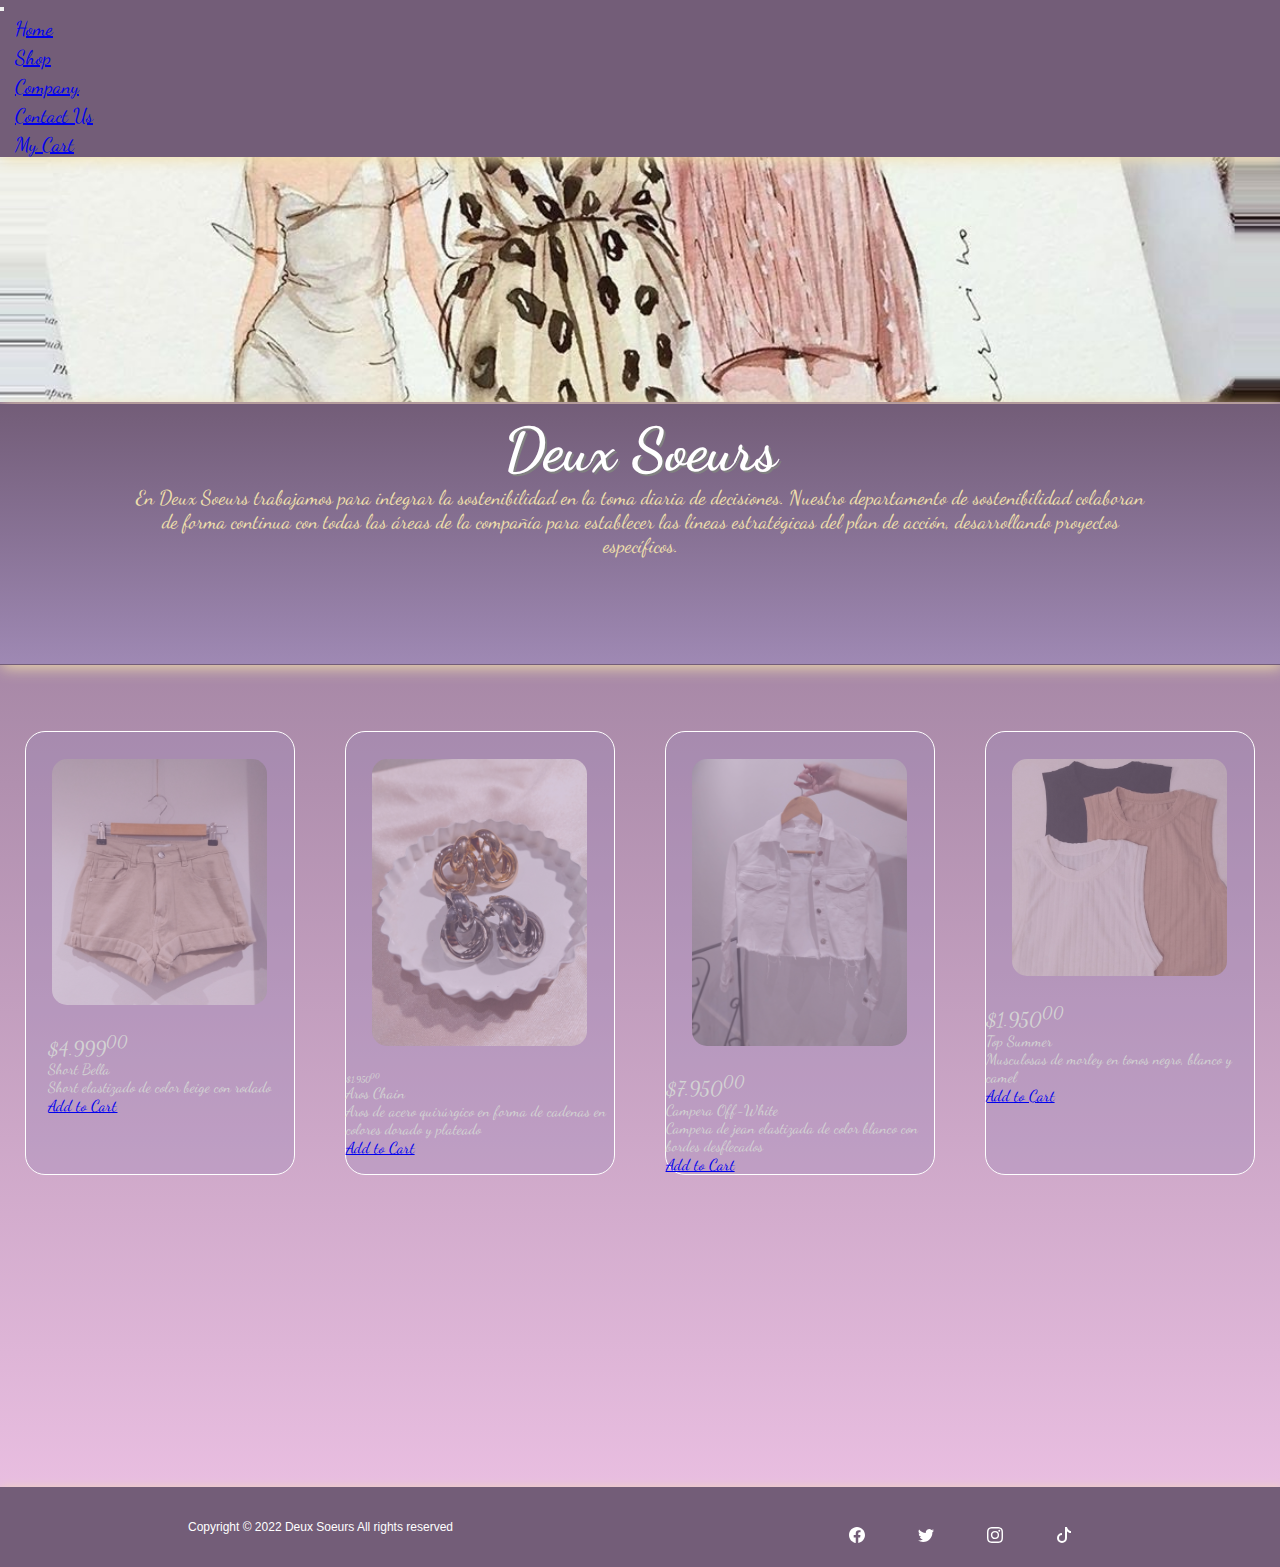
<file: index.html>
<!DOCTYPE html>
<html lang="en">
    <head>
        <meta charset="UTF-8">
        <meta http-equiv="X-UA-Compatible" content="IE=edge">
        <meta name="viewport" content="width=device-width, initial-scale=1.0">
        <meta name="description" content="Toda la indumentaria que buscas en un solo lugar y al mejor precio">
        <meta name="keywords" content="indumentaria, diseño, ropa, bijouterie, Deux Soeurs">
        <title>Deux Soeurs | Home</title>
        <link rel="preconnect" href="https://fonts.googleapis.com">
        <link rel="preconnect" href="https://fonts.gstatic.com" crossorigin>
        <link href="https://fonts.googleapis.com/css2?family=Dancing+Script:wght@400;500;600;700&family=Trocchi&display=swap" rel="stylesheet"> 
        <link href="https://cdn.jsdelivr.net/npm/bootstrap@5.1.3/dist/css/bootstrap.min.css" rel="stylesheet" integrity="sha384-1BmE4kWBq78iYhFldvKuhfTAU6auU8tT94WrHftjDbrCEXSU1oBoqyl2QvZ6jIW3" crossorigin="anonymous">
        <link rel="stylesheet" href="css/estilos.css">
    </head>
    <body>
        <header>
            <nav class="navbar fixed-top navbar-expand-lg navbar-dark">
                <div class="container-fluid">
                    <button class="navbar-toggler" type="button" data-bs-toggle="collapse" data-bs-target="#navbarSupportedContent" aria-controls="navbarSupportedContent" aria-expanded="false" aria-label="Toggle navigation">
                         <span class="navbar-toggler-icon"></span>
                    </button>
                    <div class="collapse navbar-collapse" id="navbarSupportedContent">
                        
                        <ul class="navbar-nav me-auto mb-2 mb-lg-0">
                            <li class="nav-item">
                                <a class="nav-link text-light active" aria-current="page" href="#">Home</a>
                            </li>
                            <li class="nav-item">
                                <a class="nav-link text-light" href="./pages/shop.html">Shop</a>
                            </li>
                            <li class="nav-item">
                                <a class="nav-link text-light" href="./pages/company.html">Company</a>
                            </li>
                            <li class="nav-item">
                                <a class="nav-link text-light" href="./pages/contacto.html">Contact Us</a>
                            </li>
                            <!-- <li id="carrito" class="nav-item"> -->
                            <li class="nav-item">
                                <a class="nav-link text-light" href="./pages/carrito.html">My Cart</a>
                            </li>
                        </ul>
                        
                    </div>
                </div>
            </nav>
        </header>
        <section class="parallax"> <!-- carrusel -->
        </section>
        <section class="deuxsoeurs"> <!-- logo y descripcion -->
            <h1>Deux Soeurs</h1>
            <p>En Deux Soeurs trabajamos para integrar la sostenibilidad en la toma diaria de decisiones. Nuestro departamento de sostenibilidad colaboran de forma continua con todas las áreas de la compañía para establecer las líneas estratégicas del plan de acción, desarrollando proyectos específicos.</p>
        </section>
        <section class="muestras--home"> <!-- muestras -->

            <div class="card text-light">
                <img src="./images/short_beige.jpg" class="card-img-top" alt="...">
                <div class="card-body">
                <p id="precio" class="card-title text-center fs-2">$4.999<sup>00</sup></p>
                <p class="card-text text-center">Short Bella</p>
                <p class="card-text text-center">Short elastizado de color beige con rodado</p>
                <p class="text-center"><a href="#" class="btn text-light">Add to Cart</a></p>
                </div>
            </div>

            <div class="card text-light">
                <img src="./images/aros.jpg" class="card-img-top" alt="...">
                <div class="card-body">
                <h5 class="card-title text-center fs-2">$1.950<sup>00</sup></h5>
                <p class="card-text text-center">Aros Chain</p>
                <p class="card-text text-center">Aros de acero quirúrgico en forma de cadenas en colores dorado y plateado</p>
                <p class="text-center"><a href="#" class="btn text-light">Add to Cart</a></p>
                </div>
            </div>

            <div class="card text-light">
                <img src="./images/camp_bca.jpg" class="card-img-top" alt="...">
                <div class="card-body">
                <p id="precio" class="card-title text-center fs-2">$7.950<sup>00</sup></p>
                <p class="card-text text-center">Campera Off-White</p>
                <p class="card-text text-center">Campera de jean elastizada de color blanco con bordes desflecados</p>
                <p class="text-center"><a href="#" class="btn text-light">Add to Cart</a></p>
                </div>
            </div>

            <div class="card text-light">
                <img src="./images/musculosas.jpg" class="card-img-top" alt="...">
                <div class="card-body">
                <p id="precio" class="card-title text-center fs-2">$1.950<sup>00</sup></p>
                <p class="card-text text-center">Top Summer</p>
                <p class="card-text text-center">Musculosas de morley en tonos negro, blanco y camel</p>
                <p class="text-center"><a href="#" class="btn text-light">Add to Cart</a></p>
                </div>
            </div>
            
        </section>
        <footer>
            <p id="copyright">Copyright © 2022 Deux Soeurs All rights reserved</p><br>

            <div class="redes">
                <!-- Facebook -->
                <a href="http://www.facebook.com" target="_blank" class="redes_sociales">
                    <svg id="fb" xmlns="http://www.w3.org/2000/svg" width="16" height="16" fill="currentColor" class="bi bi-facebook" viewBox="0 0 16 16">
                        <path d="M16 8.049c0-4.446-3.582-8.05-8-8.05C3.58 0-.002 3.603-.002 8.05c0 4.017 2.926 7.347 6.75 7.951v-5.625h-2.03V8.05H6.75V6.275c0-2.017 1.195-3.131 3.022-3.131.876 0 1.791.157 1.791.157v1.98h-1.009c-.993 0-1.303.621-1.303 1.258v1.51h2.218l-.354 2.326H9.25V16c3.824-.604 6.75-3.934 6.75-7.951z"/>
                    </svg>
                </a>

                <!-- twitter -->
                <a href="http://www.twitter.com" target="_blank" class="redes_sociales">
                    <svg id="tw" xmlns="http://www.w3.org/2000/svg" width="16" height="16" fill="currentColor" class="bi bi-twitter" viewBox="0 0 16 16">
                        <path d="M5.026 15c6.038 0 9.341-5.003 9.341-9.334 0-.14 0-.282-.006-.422A6.685 6.685 0 0 0 16 3.542a6.658 6.658 0 0 1-1.889.518 3.301 3.301 0 0 0 1.447-1.817 6.533 6.533 0 0 1-2.087.793A3.286 3.286 0 0 0 7.875 6.03a9.325 9.325 0 0 1-6.767-3.429 3.289 3.289 0 0 0 1.018 4.382A3.323 3.323 0 0 1 .64 6.575v.045a3.288 3.288 0 0 0 2.632 3.218 3.203 3.203 0 0 1-.865.115 3.23 3.23 0 0 1-.614-.057 3.283 3.283 0 0 0 3.067 2.277A6.588 6.588 0 0 1 .78 13.58a6.32 6.32 0 0 1-.78-.045A9.344 9.344 0 0 0 5.026 15z"/>
                    </svg>
                </a>

                <!-- instagram -->
                <a href="http://www.instagram.com" target="_blank" class="redes_sociales">
                    <svg id="ig" xmlns="http://www.w3.org/2000/svg" width="16" height="16" fill="currentColor" class="bi bi-instagram" viewBox="0 0 16 16">
                        <path d="M8 0C5.829 0 5.556.01 4.703.048 3.85.088 3.269.222 2.76.42a3.917 3.917 0 0 0-1.417.923A3.927 3.927 0 0 0 .42 2.76C.222 3.268.087 3.85.048 4.7.01 5.555 0 5.827 0 8.001c0 2.172.01 2.444.048 3.297.04.852.174 1.433.372 1.942.205.526.478.972.923 1.417.444.445.89.719 1.416.923.51.198 1.09.333 1.942.372C5.555 15.99 5.827 16 8 16s2.444-.01 3.298-.048c.851-.04 1.434-.174 1.943-.372a3.916 3.916 0 0 0 1.416-.923c.445-.445.718-.891.923-1.417.197-.509.332-1.09.372-1.942C15.99 10.445 16 10.173 16 8s-.01-2.445-.048-3.299c-.04-.851-.175-1.433-.372-1.941a3.926 3.926 0 0 0-.923-1.417A3.911 3.911 0 0 0 13.24.42c-.51-.198-1.092-.333-1.943-.372C10.443.01 10.172 0 7.998 0h.003zm-.717 1.442h.718c2.136 0 2.389.007 3.232.046.78.035 1.204.166 1.486.275.373.145.64.319.92.599.28.28.453.546.598.92.11.281.24.705.275 1.485.039.843.047 1.096.047 3.231s-.008 2.389-.047 3.232c-.035.78-.166 1.203-.275 1.485a2.47 2.47 0 0 1-.599.919c-.28.28-.546.453-.92.598-.28.11-.704.24-1.485.276-.843.038-1.096.047-3.232.047s-2.39-.009-3.233-.047c-.78-.036-1.203-.166-1.485-.276a2.478 2.478 0 0 1-.92-.598 2.48 2.48 0 0 1-.6-.92c-.109-.281-.24-.705-.275-1.485-.038-.843-.046-1.096-.046-3.233 0-2.136.008-2.388.046-3.231.036-.78.166-1.204.276-1.486.145-.373.319-.64.599-.92.28-.28.546-.453.92-.598.282-.11.705-.24 1.485-.276.738-.034 1.024-.044 2.515-.045v.002zm4.988 1.328a.96.96 0 1 0 0 1.92.96.96 0 0 0 0-1.92zm-4.27 1.122a4.109 4.109 0 1 0 0 8.217 4.109 4.109 0 0 0 0-8.217zm0 1.441a2.667 2.667 0 1 1 0 5.334 2.667 2.667 0 0 1 0-5.334z"/>
                    </svg>
                </a>

                <!-- tik-tok -->
                <a href="http://www.tiktok.com" target="_blank" class="redes_sociales">
                    <svg id="tk" xmlns="http://www.w3.org/2000/svg" width="16" height="16" fill="currentColor" class="bi bi-tiktok" viewBox="0 0 16 16">
                        <path d="M9 0h1.98c.144.715.54 1.617 1.235 2.512C12.895 3.389 13.797 4 15 4v2c-1.753 0-3.07-.814-4-1.829V11a5 5 0 1 1-5-5v2a3 3 0 1 0 3 3V0Z"/>
                    </svg>
                </a>
            </div>

        </footer>
        <!-- JavaScript Bundle with Popper -->
        <script src="https://cdn.jsdelivr.net/npm/bootstrap@5.1.3/dist/js/bootstrap.bundle.min.js" integrity="sha384-ka7Sk0Gln4gmtz2MlQnikT1wXgYsOg+OMhuP+IlRH9sENBO0LRn5q+8nbTov4+1p" crossorigin="anonymous"></script>
    </body>
</html>
</file>
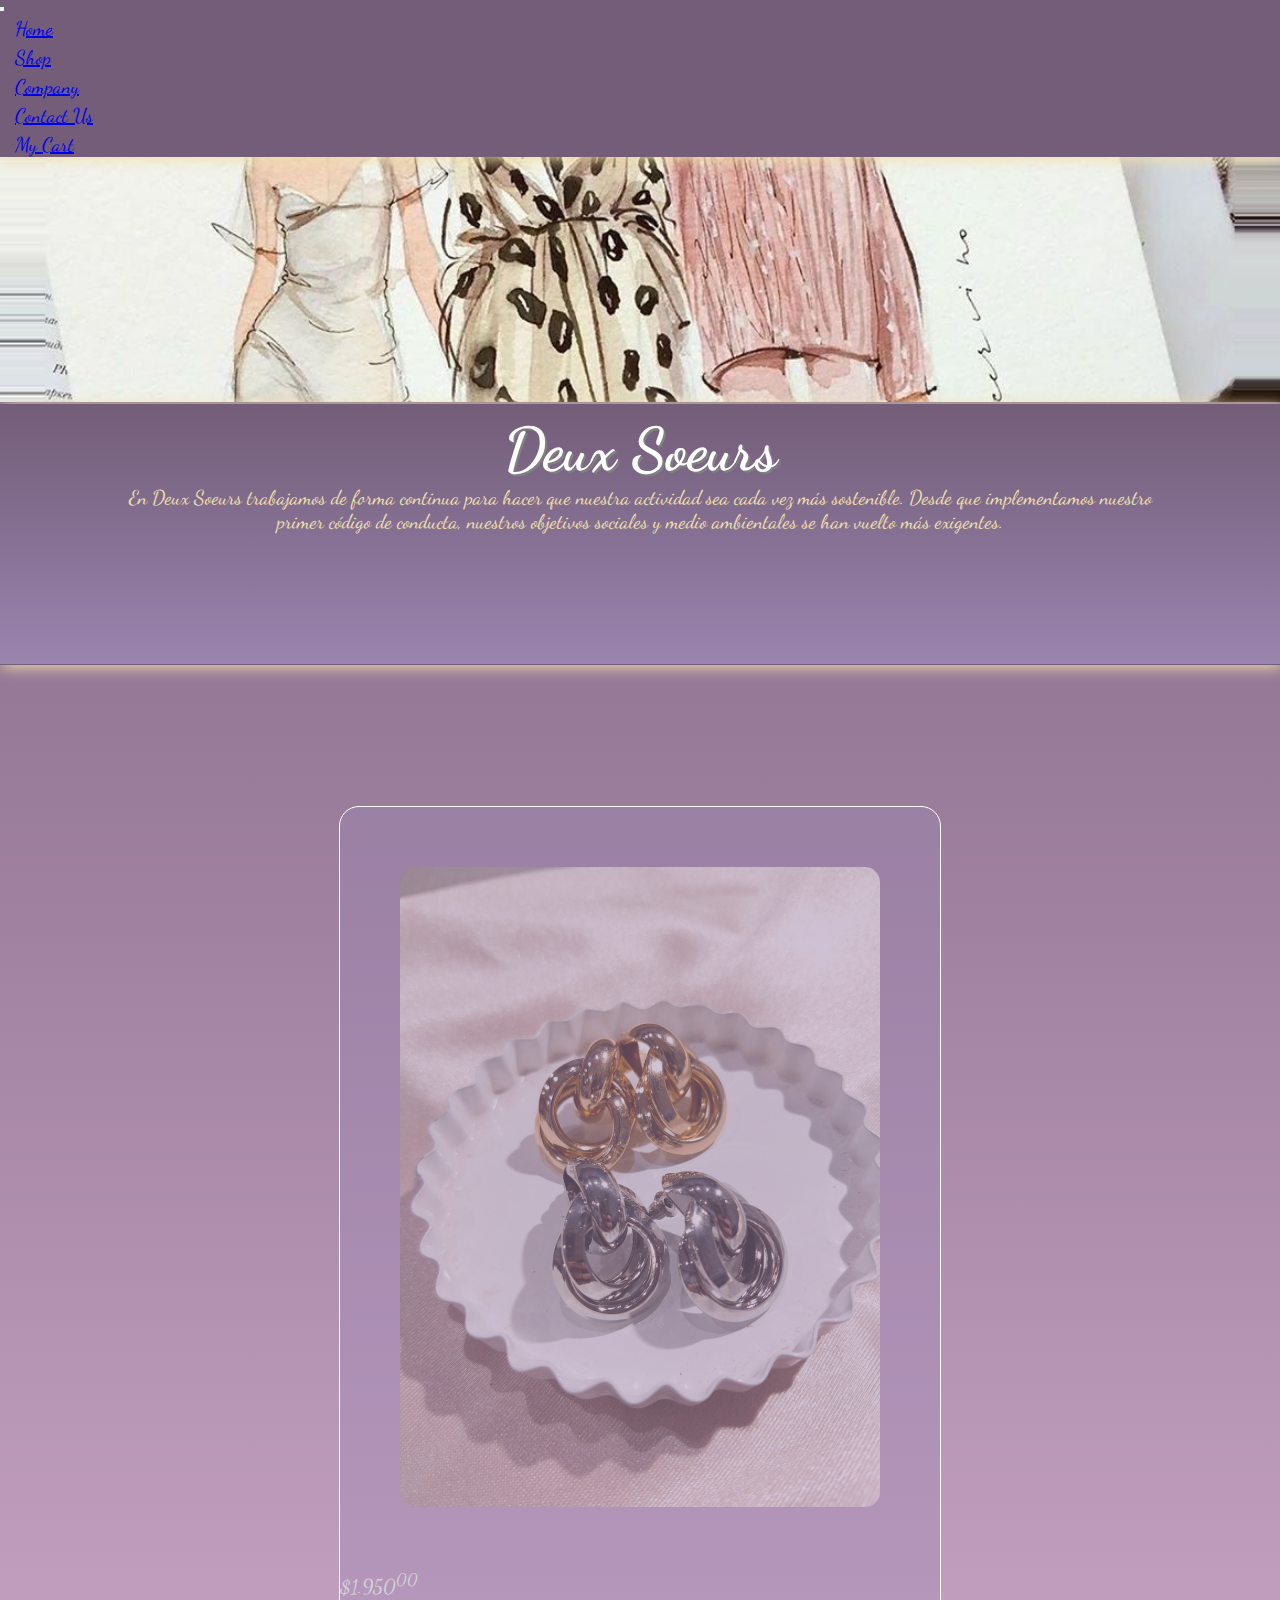
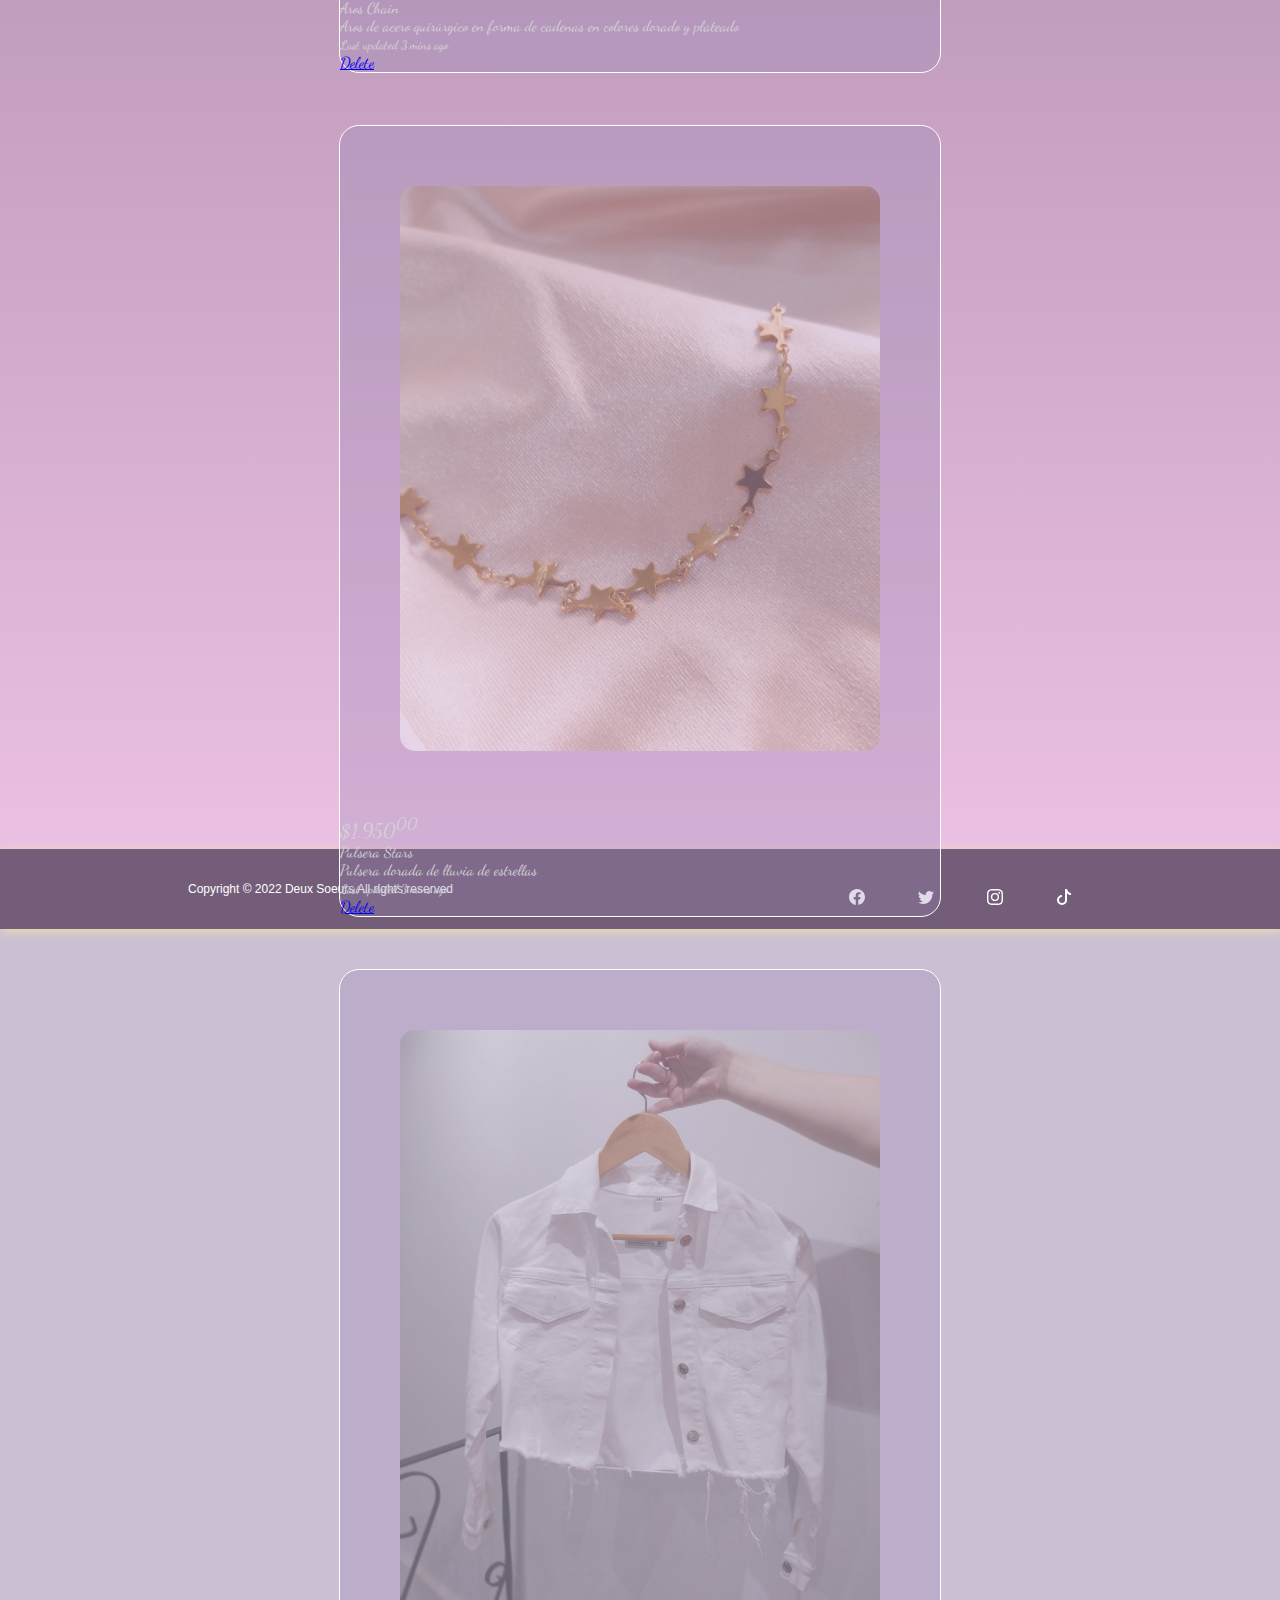
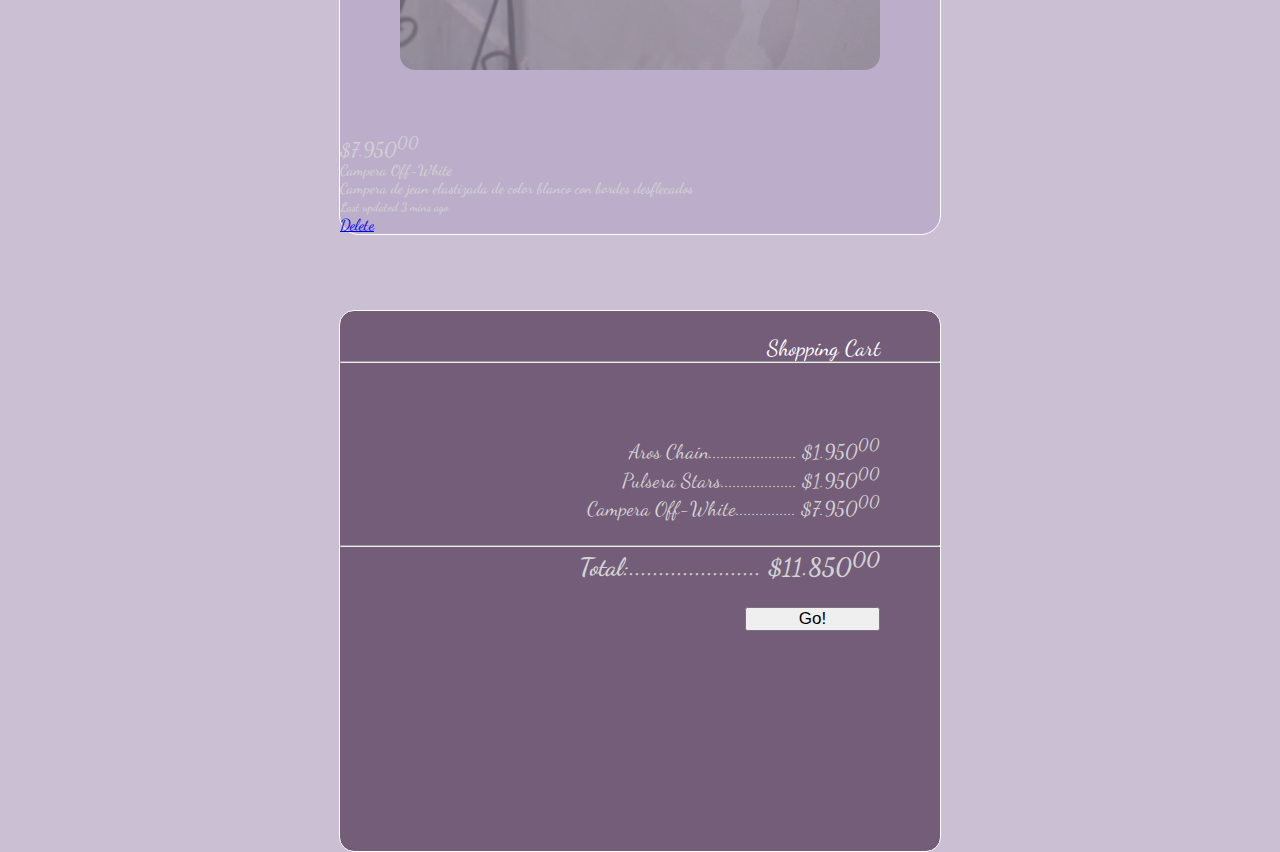
<file: pages/carrito.html>
<!DOCTYPE html>
<html lang="en">
    <head>
        <meta charset="UTF-8">
        <meta http-equiv="X-UA-Compatible" content="IE=edge">
        <meta name="viewport" content="width=device-width, initial-scale=1.0">
        <meta name="description" content="Toda la indumentaria que buscas en un solo lugar y al mejor precio">
        <meta name="keywords" content="indumentaria, diseño, ropa, bijouterie, carrito">
        <title>Deux Soeurs | Shopping Cart</title>
        <link rel="preconnect" href="https://fonts.googleapis.com">
        <link rel="preconnect" href="https://fonts.gstatic.com" crossorigin>
        <link href="https://fonts.googleapis.com/css2?family=Dancing+Script:wght@400;500;600;700&family=Trocchi&display=swap" rel="stylesheet"> 
        <link href="https://cdn.jsdelivr.net/npm/bootstrap@5.1.3/dist/css/bootstrap.min.css" rel="stylesheet" integrity="sha384-1BmE4kWBq78iYhFldvKuhfTAU6auU8tT94WrHftjDbrCEXSU1oBoqyl2QvZ6jIW3" crossorigin="anonymous">
        <link rel="stylesheet" href="../css/estilos.css">
    </head>
    <body>
        <header>
            <nav class="navbar fixed-top navbar-expand-lg navbar-dark">
                <div class="container-fluid">
                    <button class="navbar-toggler" type="button" data-bs-toggle="collapse" data-bs-target="#navbarSupportedContent" aria-controls="navbarSupportedContent" aria-expanded="false" aria-label="Toggle navigation">
                         <span class="navbar-toggler-icon"></span>
                    </button>
                    <div class="collapse navbar-collapse" id="navbarSupportedContent">
                        
                        <ul class="navbar-nav me-auto mb-2 mb-lg-0">
                            <li class="nav-item">
                                <a class="nav-link text-light" href="../index.html">Home</a>
                            </li>
                            <li class="nav-item">
                                <a class="nav-link text-light" href="../pages/shop.html">Shop</a>
                            </li>
                            <li class="nav-item">
                                <a class="nav-link text-light" href="../pages/company.html">Company</a>
                            </li>
                            <li class="nav-item">
                                <a class="nav-link text-light" href="../pages/contacto.html">Contact Us</a>
                            </li>
                            <!-- <li id="carrito" class="nav-item"> -->
                            <li class="nav-item">
                                <a class="nav-link text-light active" aria-current="page" href="#">My Cart</a>
                            </li>
                        </ul>
                        
                    </div>
                </div>
            </nav>
        </header>
        <section class="parallax">
        </section>
        <section class="deuxsoeurs"> <!-- logo y descripcion -->
            <h1>Deux Soeurs</h1>
            <p>En Deux Soeurs trabajamos de forma continua para hacer que nuestra actividad sea cada vez más sostenible. Desde que implementamos nuestro primer código de conducta, nuestros objetivos sociales y medio ambientales se han vuelto más exigentes.</p>
        </section>
        <section id="cards_carrito"> <!-- muestras -->

            <div class="contenedor">
                <div class="lista-items">
                    <div class="card mb-3" style="max-width: 600px;">
                        <div class="row g-0">
                            <div class="col-md-4">
                                <img src="../images/aros.jpg" class="img-fluid rounded-start" alt="...">
                            </div>
                            <div class="col-md-8">
                                <div class="card-body">
                                    <p id="precio" class="card-title">$1.950<sup>00</sup></p>
                                    <p class="card-text text-center">Aros Chain</p>
                                    <p class="card-text">Aros de acero quirúrgico en forma de cadenas en colores dorado y plateado</p>
                                    <p class="card-text"><small class="text-muted">Last updated 3 mins ago</small></p>
                                    <p class="text-center"><a href="#" class="btn text-light">Delete</a></p>
                                </div>
                            </div>
                        </div>
                    </div>

                    <div class="card mb-3" style="max-width: 600px;">
                        <div class="row g-0">
                            <div class="col-md-4">
                                <img src="../images/img01.jpg" class="img-fluid rounded-start" alt="...">
                            </div>
                            <div class="col-md-8">
                                <div class="card-body">
                                    <p id="precio" class="card-title">$1.950<sup>00</sup></p>
                                    <p class="card-text text-center">Pulsera Stars</p>
                                    <p class="card-text text-center">Pulsera dorada de lluvia de estrellas</p>
                                    <p class="card-text"><small class="text-muted">Last updated 3 mins ago</small></p>
                                    <p class="text-center"><a href="#" class="btn text-light">Delete</a></p>
                                </div>
                            </div>
                        </div>
                    </div>

                    <div class="card mb-3" style="max-width: 600px;">
                        <div class="row g-0">
                            <div class="col-md-4">
                                <img src="../images/camp_bca.jpg" class="img-fluid rounded-start" alt="...">
                            </div>
                            <div class="col-md-8">
                                <div class="card-body">
                                    <p id="precio" class="card-title mt-5">$7.950<sup>00</sup></p>
                                    <p class="card-text text-center">Campera Off-White</p>
                                    <p class="card-text">Campera de jean elastizada de color blanco con bordes desflecados</p>
                                    <p class="card-text"><small class="text-muted">Last updated 3 mins ago</small></p>
                                    <p class="text-center"><a href="#" class="btn text-light">Delete</a></p>
                                </div>
                            </div>
                        </div>
                    </div>
                </div>

                <div class="cuadro-pago">
                    <div class="row g-0">
                        <div class="card-body">
                            <br>
                            <p id="titulo_total">Shopping Cart</p>
                            <hr>
                            <!-- <div class="relleno"></div> -->
                            <div>
                                <br><br><br>
                                <p>Aros Chain...................... $1.950<sup>00</sup></p>
                                <p>Pulsera Stars................... $1.950<sup>00</sup></p>
                                <p>Campera Off-White............... $7.950<sup>00</sup></p>
                                <br>
                            </div>
                            <hr>
                            <h2>Total:...................... $11.850<sup>00</sup></h2>
                            <br>
                            <p><button type="button" class="btn btn-secondary">Go!</button></p>
                        </div>
                    </div>
                </div>
        </div>

        </section>
        <footer>
            <p id="copyright">Copyright © 2022 Deux Soeurs All rights reserved</p><br>

            <div class="redes">
                <!-- Facebook -->
                <a href="http://www.facebook.com" target="_blank" class="redes_sociales">
                    <svg id="fb" xmlns="http://www.w3.org/2000/svg" width="16" height="16" fill="currentColor" class="bi bi-facebook" viewBox="0 0 16 16">
                        <path d="M16 8.049c0-4.446-3.582-8.05-8-8.05C3.58 0-.002 3.603-.002 8.05c0 4.017 2.926 7.347 6.75 7.951v-5.625h-2.03V8.05H6.75V6.275c0-2.017 1.195-3.131 3.022-3.131.876 0 1.791.157 1.791.157v1.98h-1.009c-.993 0-1.303.621-1.303 1.258v1.51h2.218l-.354 2.326H9.25V16c3.824-.604 6.75-3.934 6.75-7.951z"/>
                    </svg>
                </a>

                <!-- twitter -->
                <a href="http://www.twitter.com" target="_blank" class="redes_sociales">
                    <svg id="tw" xmlns="http://www.w3.org/2000/svg" width="16" height="16" fill="currentColor" class="bi bi-twitter" viewBox="0 0 16 16">
                        <path d="M5.026 15c6.038 0 9.341-5.003 9.341-9.334 0-.14 0-.282-.006-.422A6.685 6.685 0 0 0 16 3.542a6.658 6.658 0 0 1-1.889.518 3.301 3.301 0 0 0 1.447-1.817 6.533 6.533 0 0 1-2.087.793A3.286 3.286 0 0 0 7.875 6.03a9.325 9.325 0 0 1-6.767-3.429 3.289 3.289 0 0 0 1.018 4.382A3.323 3.323 0 0 1 .64 6.575v.045a3.288 3.288 0 0 0 2.632 3.218 3.203 3.203 0 0 1-.865.115 3.23 3.23 0 0 1-.614-.057 3.283 3.283 0 0 0 3.067 2.277A6.588 6.588 0 0 1 .78 13.58a6.32 6.32 0 0 1-.78-.045A9.344 9.344 0 0 0 5.026 15z"/>
                    </svg>
                </a>

                <!-- instagram -->
                <a href="http://www.instagram.com" target="_blank" class="redes_sociales">
                    <svg id="ig" xmlns="http://www.w3.org/2000/svg" width="16" height="16" fill="currentColor" class="bi bi-instagram" viewBox="0 0 16 16">
                        <path d="M8 0C5.829 0 5.556.01 4.703.048 3.85.088 3.269.222 2.76.42a3.917 3.917 0 0 0-1.417.923A3.927 3.927 0 0 0 .42 2.76C.222 3.268.087 3.85.048 4.7.01 5.555 0 5.827 0 8.001c0 2.172.01 2.444.048 3.297.04.852.174 1.433.372 1.942.205.526.478.972.923 1.417.444.445.89.719 1.416.923.51.198 1.09.333 1.942.372C5.555 15.99 5.827 16 8 16s2.444-.01 3.298-.048c.851-.04 1.434-.174 1.943-.372a3.916 3.916 0 0 0 1.416-.923c.445-.445.718-.891.923-1.417.197-.509.332-1.09.372-1.942C15.99 10.445 16 10.173 16 8s-.01-2.445-.048-3.299c-.04-.851-.175-1.433-.372-1.941a3.926 3.926 0 0 0-.923-1.417A3.911 3.911 0 0 0 13.24.42c-.51-.198-1.092-.333-1.943-.372C10.443.01 10.172 0 7.998 0h.003zm-.717 1.442h.718c2.136 0 2.389.007 3.232.046.78.035 1.204.166 1.486.275.373.145.64.319.92.599.28.28.453.546.598.92.11.281.24.705.275 1.485.039.843.047 1.096.047 3.231s-.008 2.389-.047 3.232c-.035.78-.166 1.203-.275 1.485a2.47 2.47 0 0 1-.599.919c-.28.28-.546.453-.92.598-.28.11-.704.24-1.485.276-.843.038-1.096.047-3.232.047s-2.39-.009-3.233-.047c-.78-.036-1.203-.166-1.485-.276a2.478 2.478 0 0 1-.92-.598 2.48 2.48 0 0 1-.6-.92c-.109-.281-.24-.705-.275-1.485-.038-.843-.046-1.096-.046-3.233 0-2.136.008-2.388.046-3.231.036-.78.166-1.204.276-1.486.145-.373.319-.64.599-.92.28-.28.546-.453.92-.598.282-.11.705-.24 1.485-.276.738-.034 1.024-.044 2.515-.045v.002zm4.988 1.328a.96.96 0 1 0 0 1.92.96.96 0 0 0 0-1.92zm-4.27 1.122a4.109 4.109 0 1 0 0 8.217 4.109 4.109 0 0 0 0-8.217zm0 1.441a2.667 2.667 0 1 1 0 5.334 2.667 2.667 0 0 1 0-5.334z"/>
                    </svg>
                </a>

                <!-- tik-tok -->
                <a href="http://www.tiktok.com" target="_blank" class="redes_sociales">
                    <svg id="tk" xmlns="http://www.w3.org/2000/svg" width="16" height="16" fill="currentColor" class="bi bi-tiktok" viewBox="0 0 16 16">
                        <path d="M9 0h1.98c.144.715.54 1.617 1.235 2.512C12.895 3.389 13.797 4 15 4v2c-1.753 0-3.07-.814-4-1.829V11a5 5 0 1 1-5-5v2a3 3 0 1 0 3 3V0Z"/>
                    </svg>
                </a>
            </div>

        </footer>
        <!-- JavaScript Bundle with Popper -->
        <script src="https://cdn.jsdelivr.net/npm/bootstrap@5.1.3/dist/js/bootstrap.bundle.min.js" integrity="sha384-ka7Sk0Gln4gmtz2MlQnikT1wXgYsOg+OMhuP+IlRH9sENBO0LRn5q+8nbTov4+1p" crossorigin="anonymous"></script>

    </body>
</html>
</file>
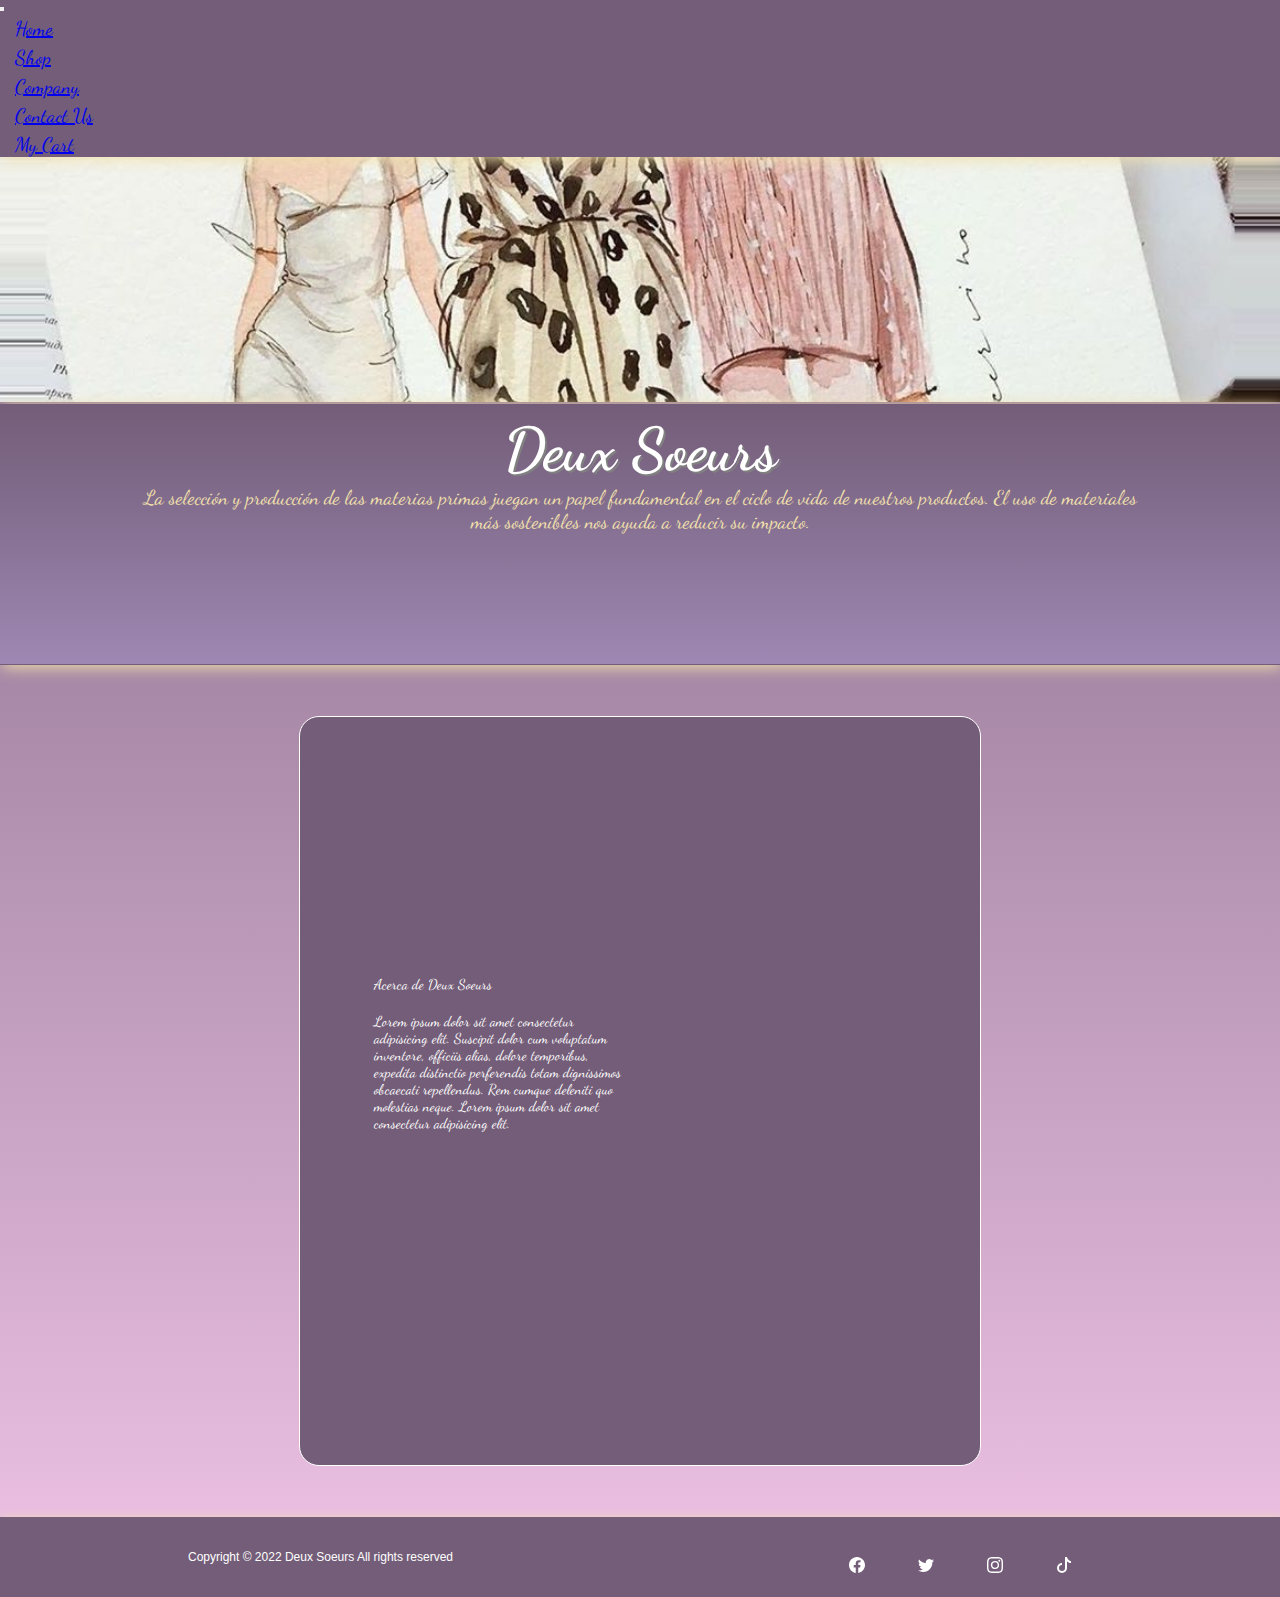
<file: pages/company.html>
<!DOCTYPE html>
<html lang="en">
    <head>
        <meta charset="UTF-8">
        <meta http-equiv="X-UA-Compatible" content="IE=edge">
        <meta name="viewport" content="width=device-width, initial-scale=1.0">
        <meta name="description" content="Toda la indumentaria que buscas en un solo lugar y al mejor precio">
        <meta name="keywords" content="indumentaria, diseño, ropa, bijouterie, Deux Soeurs">
        <title>Deux Soeurs | Company</title>
        <link rel="preconnect" href="https://fonts.googleapis.com">
        <link rel="preconnect" href="https://fonts.gstatic.com" crossorigin>
        <link href="https://fonts.googleapis.com/css2?family=Dancing+Script:wght@400;500;600;700&family=Trocchi&display=swap" rel="stylesheet"> 
        <link href="https://cdn.jsdelivr.net/npm/bootstrap@5.1.3/dist/css/bootstrap.min.css" rel="stylesheet" integrity="sha384-1BmE4kWBq78iYhFldvKuhfTAU6auU8tT94WrHftjDbrCEXSU1oBoqyl2QvZ6jIW3" crossorigin="anonymous">
        <link rel="stylesheet" href="../css/estilos.css">
    </head>
    <body>
        <header>
            <nav class="navbar fixed-top navbar-expand-lg navbar-dark">
                <div class="container-fluid">
                    <button class="navbar-toggler" type="button" data-bs-toggle="collapse" data-bs-target="#navbarSupportedContent" aria-controls="navbarSupportedContent" aria-expanded="false" aria-label="Toggle navigation">
                         <span class="navbar-toggler-icon"></span>
                    </button>
                    <div class="collapse navbar-collapse" id="navbarSupportedContent">
                        
                        <ul class="navbar-nav me-auto mb-2 mb-lg-0">
                            <li class="nav-item">
                                <a class="nav-link text-light" href="../index.html">Home</a>
                            </li>
                            <li class="nav-item">
                                <a class="nav-link text-light" href="../pages/shop.html">Shop</a>
                            </li>
                            <li class="nav-item">
                                <a class="nav-link text-light active" aria-current="page" href="#">Company</a>
                            </li>
                            <li class="nav-item">
                                <a class="nav-link text-light" href="../pages/contacto.html">Contact Us</a>
                            </li>
                            <!-- <li id="carrito" class="nav-item"> -->
                            <li class="nav-item">
                                <a class="nav-link text-light" href="../pages/carrito.html">My Cart</a>
                            </li>
                        </ul>
                        
                    </div>
                </div>
            </nav>
        </header>
        <section class="parallax"> <!-- carrusel -->
        </section>
        <section class="deuxsoeurs"> <!-- logo y descripcion -->
            <h1>Deux Soeurs</h1>
            <p>La selección y producción de las materias primas juegan un papel fundamental en el ciclo de vida de nuestros productos. El uso de materiales más sostenibles nos ayuda a reducir su impacto.</p>
            
        </section>
        <section class="company"> <!-- datos de la empresa -->
            <div class="datos">
                <p id="acerca">Acerca de Deux Soeurs</p>
                <p>Lorem ipsum dolor sit amet consectetur adipisicing elit. Suscipit dolor cum voluptatum inventore, 
                    officiis alias, dolore temporibus, expedita distinctio perferendis totam dignissimos obcaecati repellendus. Rem cumque deleniti quo molestias neque.
                    Lorem ipsum dolor sit amet consectetur adipisicing elit.</p>
            </div>
            <div class="datos">
                <iframe src="https://www.google.com/maps/embed?pb=!1m14!1m8!1m3!1d114833.80699090638!2d-80.3149492!3d25.9169472!3m2!1i1024!2i768!4f13.1!3m3!1m2!1s0x88d9ad9057bd5f87%3A0x7fedf4941dc25cd8!2sCostco%20Wholesale!5e0!3m2!1ses-419!2sar!4v1647292789422!5m2!1ses-419!2sar" style="border:0;" allowfullscreen="" loading="lazy"></iframe>
            </div>
        </section>
        <footer>
            <p id="copyright">Copyright © 2022 Deux Soeurs All rights reserved</p><br>

            <div class="redes">
                <!-- Facebook -->
                <a href="http://www.facebook.com" target="_blank" class="redes_sociales">
                    <svg id="fb" xmlns="http://www.w3.org/2000/svg" width="16" height="16" fill="currentColor" class="bi bi-facebook" viewBox="0 0 16 16">
                        <path d="M16 8.049c0-4.446-3.582-8.05-8-8.05C3.58 0-.002 3.603-.002 8.05c0 4.017 2.926 7.347 6.75 7.951v-5.625h-2.03V8.05H6.75V6.275c0-2.017 1.195-3.131 3.022-3.131.876 0 1.791.157 1.791.157v1.98h-1.009c-.993 0-1.303.621-1.303 1.258v1.51h2.218l-.354 2.326H9.25V16c3.824-.604 6.75-3.934 6.75-7.951z"/>
                    </svg>
                </a>

                <!-- twitter -->
                <a href="http://www.twitter.com" target="_blank" class="redes_sociales">
                    <svg id="tw" xmlns="http://www.w3.org/2000/svg" width="16" height="16" fill="currentColor" class="bi bi-twitter" viewBox="0 0 16 16">
                        <path d="M5.026 15c6.038 0 9.341-5.003 9.341-9.334 0-.14 0-.282-.006-.422A6.685 6.685 0 0 0 16 3.542a6.658 6.658 0 0 1-1.889.518 3.301 3.301 0 0 0 1.447-1.817 6.533 6.533 0 0 1-2.087.793A3.286 3.286 0 0 0 7.875 6.03a9.325 9.325 0 0 1-6.767-3.429 3.289 3.289 0 0 0 1.018 4.382A3.323 3.323 0 0 1 .64 6.575v.045a3.288 3.288 0 0 0 2.632 3.218 3.203 3.203 0 0 1-.865.115 3.23 3.23 0 0 1-.614-.057 3.283 3.283 0 0 0 3.067 2.277A6.588 6.588 0 0 1 .78 13.58a6.32 6.32 0 0 1-.78-.045A9.344 9.344 0 0 0 5.026 15z"/>
                    </svg>
                </a>

                <!-- instagram -->
                <a href="http://www.instagram.com" target="_blank" class="redes_sociales">
                    <svg id="ig" xmlns="http://www.w3.org/2000/svg" width="16" height="16" fill="currentColor" class="bi bi-instagram" viewBox="0 0 16 16">
                        <path d="M8 0C5.829 0 5.556.01 4.703.048 3.85.088 3.269.222 2.76.42a3.917 3.917 0 0 0-1.417.923A3.927 3.927 0 0 0 .42 2.76C.222 3.268.087 3.85.048 4.7.01 5.555 0 5.827 0 8.001c0 2.172.01 2.444.048 3.297.04.852.174 1.433.372 1.942.205.526.478.972.923 1.417.444.445.89.719 1.416.923.51.198 1.09.333 1.942.372C5.555 15.99 5.827 16 8 16s2.444-.01 3.298-.048c.851-.04 1.434-.174 1.943-.372a3.916 3.916 0 0 0 1.416-.923c.445-.445.718-.891.923-1.417.197-.509.332-1.09.372-1.942C15.99 10.445 16 10.173 16 8s-.01-2.445-.048-3.299c-.04-.851-.175-1.433-.372-1.941a3.926 3.926 0 0 0-.923-1.417A3.911 3.911 0 0 0 13.24.42c-.51-.198-1.092-.333-1.943-.372C10.443.01 10.172 0 7.998 0h.003zm-.717 1.442h.718c2.136 0 2.389.007 3.232.046.78.035 1.204.166 1.486.275.373.145.64.319.92.599.28.28.453.546.598.92.11.281.24.705.275 1.485.039.843.047 1.096.047 3.231s-.008 2.389-.047 3.232c-.035.78-.166 1.203-.275 1.485a2.47 2.47 0 0 1-.599.919c-.28.28-.546.453-.92.598-.28.11-.704.24-1.485.276-.843.038-1.096.047-3.232.047s-2.39-.009-3.233-.047c-.78-.036-1.203-.166-1.485-.276a2.478 2.478 0 0 1-.92-.598 2.48 2.48 0 0 1-.6-.92c-.109-.281-.24-.705-.275-1.485-.038-.843-.046-1.096-.046-3.233 0-2.136.008-2.388.046-3.231.036-.78.166-1.204.276-1.486.145-.373.319-.64.599-.92.28-.28.546-.453.92-.598.282-.11.705-.24 1.485-.276.738-.034 1.024-.044 2.515-.045v.002zm4.988 1.328a.96.96 0 1 0 0 1.92.96.96 0 0 0 0-1.92zm-4.27 1.122a4.109 4.109 0 1 0 0 8.217 4.109 4.109 0 0 0 0-8.217zm0 1.441a2.667 2.667 0 1 1 0 5.334 2.667 2.667 0 0 1 0-5.334z"/>
                    </svg>
                </a>

                <!-- tik-tok -->
                <a href="http://www.tiktok.com" target="_blank" class="redes_sociales">
                    <svg id="tk" xmlns="http://www.w3.org/2000/svg" width="16" height="16" fill="currentColor" class="bi bi-tiktok" viewBox="0 0 16 16">
                        <path d="M9 0h1.98c.144.715.54 1.617 1.235 2.512C12.895 3.389 13.797 4 15 4v2c-1.753 0-3.07-.814-4-1.829V11a5 5 0 1 1-5-5v2a3 3 0 1 0 3 3V0Z"/>
                    </svg>
                </a>
            </div>

        </footer>
        <!-- JavaScript Bundle with Popper -->
        <script src="https://cdn.jsdelivr.net/npm/bootstrap@5.1.3/dist/js/bootstrap.bundle.min.js" integrity="sha384-ka7Sk0Gln4gmtz2MlQnikT1wXgYsOg+OMhuP+IlRH9sENBO0LRn5q+8nbTov4+1p" crossorigin="anonymous"></script>

    </body>
</html>
</file>
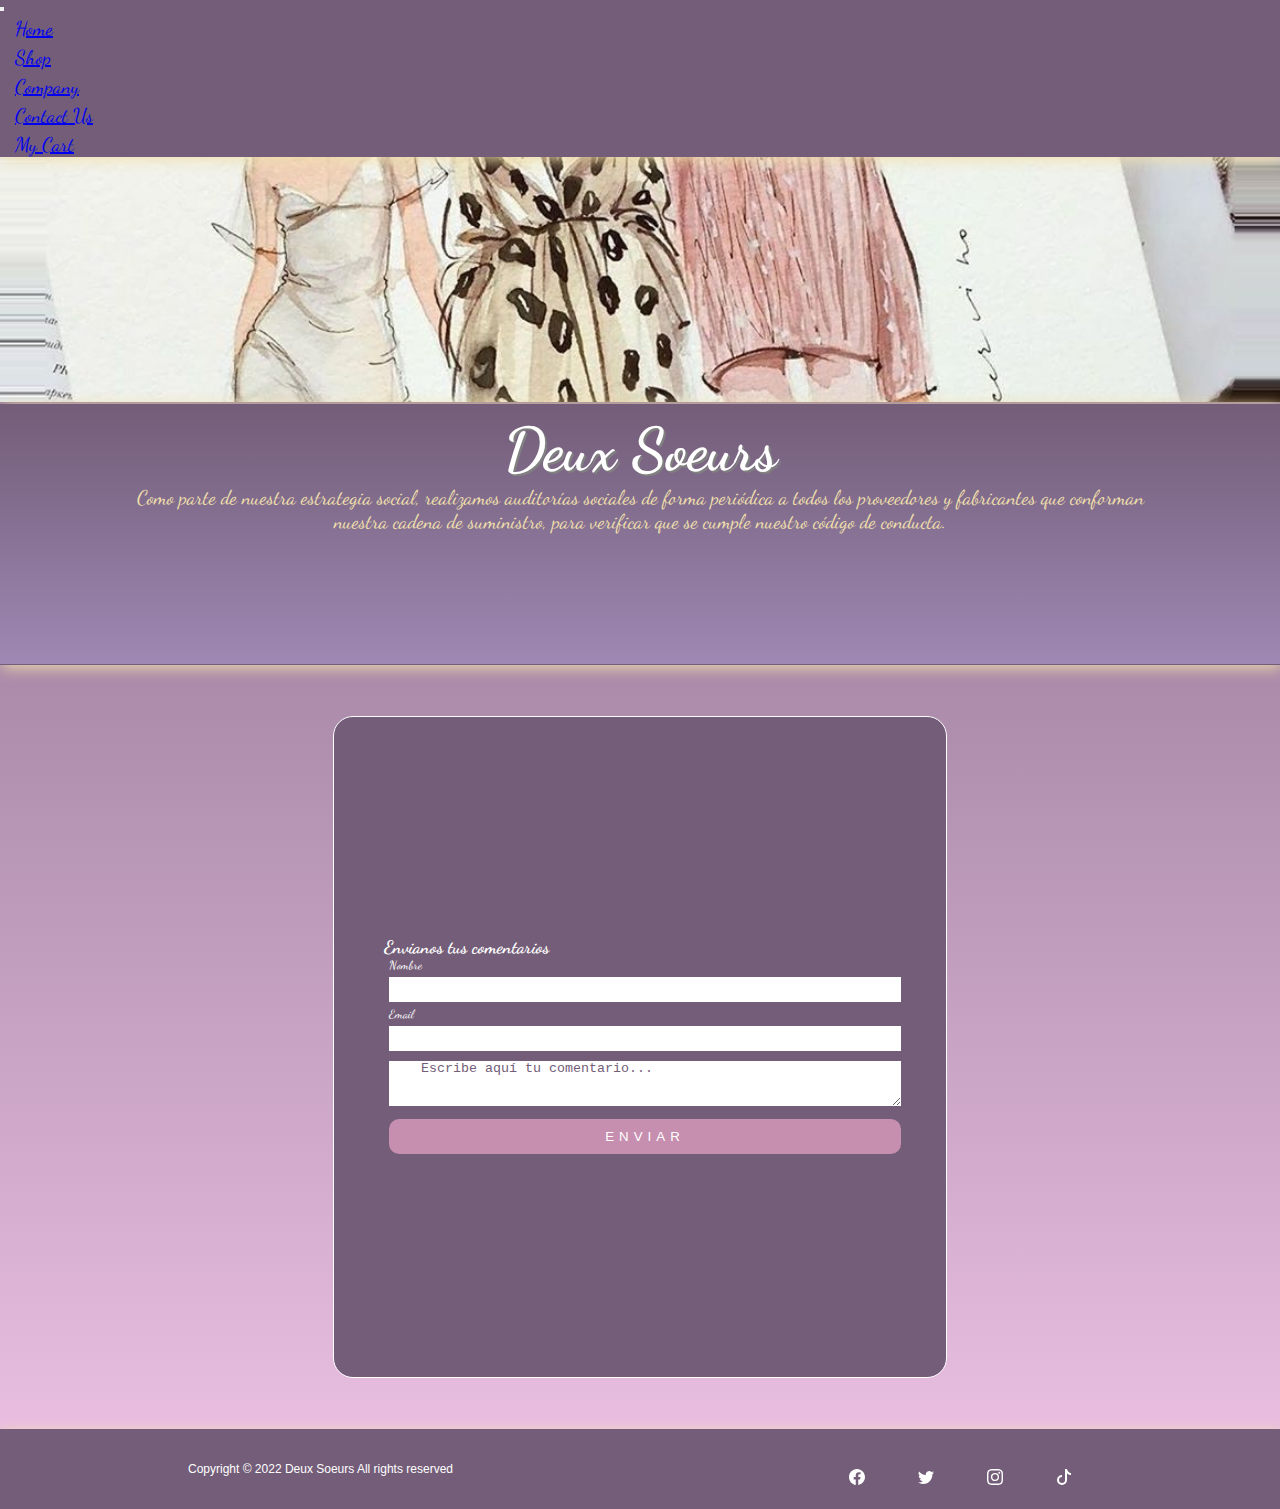
<file: pages/contacto.html>
<!DOCTYPE html>
<html lang="en">
    <head>
        <meta charset="UTF-8">
        <meta http-equiv="X-UA-Compatible" content="IE=edge">
        <meta name="viewport" content="width=device-width, initial-scale=1.0">
        <meta name="description" content="Toda la indumentaria que buscas en un solo lugar y al mejor precio">
        <meta name="keywords" content="indumentaria, diseño, ropa, bijouterie">
        <title>Deux Soeurs | Contact Us</title>
        <link rel="preconnect" href="https://fonts.googleapis.com">
        <link rel="preconnect" href="https://fonts.gstatic.com" crossorigin>
        <link href="https://fonts.googleapis.com/css2?family=Dancing+Script:wght@400;500;600;700&family=Trocchi&display=swap" rel="stylesheet"> 
        <link href="https://cdn.jsdelivr.net/npm/bootstrap@5.1.3/dist/css/bootstrap.min.css" rel="stylesheet" integrity="sha384-1BmE4kWBq78iYhFldvKuhfTAU6auU8tT94WrHftjDbrCEXSU1oBoqyl2QvZ6jIW3" crossorigin="anonymous">
        <link rel="stylesheet" href="../css/estilos.css">
    </head>
    <body>
        <header>
            <nav class="navbar fixed-top navbar-expand-lg navbar-dark">
                <div class="container-fluid">
                    <button class="navbar-toggler" type="button" data-bs-toggle="collapse" data-bs-target="#navbarSupportedContent" aria-controls="navbarSupportedContent" aria-expanded="false" aria-label="Toggle navigation">
                         <span class="navbar-toggler-icon"></span>
                    </button>
                    <div class="collapse navbar-collapse" id="navbarSupportedContent">
                        
                        <ul class="navbar-nav me-auto mb-2 mb-lg-0">
                            <li class="nav-item">
                                <a class="nav-link text-light" href="../index.html">Home</a>
                            </li>
                            <li class="nav-item">
                                <a class="nav-link text-light" href="../pages/shop.html">Shop</a>
                            </li>
                            <li class="nav-item">
                                <a class="nav-link text-light" href="../pages/company.html">Company</a>
                            </li>
                            <li class="nav-item">
                                <a class="nav-link text-light active" aria-current="page" href="#">Contact Us</a>
                            </li>
                            <!-- <li id="carrito" class="nav-item"> -->
                            <li class="nav-item">
                                <a class="nav-link text-light" href="../pages/carrito.html">My Cart</a>
                            </li>
                        </ul>
                        
                    </div>
                </div>
            </nav>
        </header>
        <section class="parallax"> <!-- carrusel -->
        </section>
        <section class="deuxsoeurs"> <!-- logo y descripcion -->
            <h1>Deux Soeurs</h1>
            <p>Como parte de nuestra estrategia social, realizamos auditorías sociales de forma periódica a todos los proveedores y fabricantes que conforman nuestra cadena de suministro, para verificar que se cumple nuestro código de conducta.</p>
        </section>
        <section class="contacto"> <!-- contacto -->
                <h2>Envianos tus comentarios</h2>
                <form action="" autocomplete="off">
                        <label class="elemento" for="nombre">Nombre</label>
                        <input class="elemento contacto__input" type="text" name="nombre" id="nombre" required>
                        <label class="elemento" for="email">Email</label>
                        <input class="elemento contacto__input" type="email" name="email" id="email" required>
                        <textarea class="elemento" name="texto" id="texto" cols="30" rows="3">
    Escribe aquí tu comentario...
                        </textarea>
                        <input class="elemento" type="submit" value="Enviar">
                </form>
        </section>
        <footer>
            <p id="copyright">Copyright © 2022 Deux Soeurs All rights reserved</p><br>

            <div class="redes">
                <!-- Facebook -->
                <a href="http://www.facebook.com" target="_blank" class="redes_sociales">
                    <svg id="fb" xmlns="http://www.w3.org/2000/svg" width="16" height="16" fill="currentColor" class="bi bi-facebook" viewBox="0 0 16 16">
                        <path d="M16 8.049c0-4.446-3.582-8.05-8-8.05C3.58 0-.002 3.603-.002 8.05c0 4.017 2.926 7.347 6.75 7.951v-5.625h-2.03V8.05H6.75V6.275c0-2.017 1.195-3.131 3.022-3.131.876 0 1.791.157 1.791.157v1.98h-1.009c-.993 0-1.303.621-1.303 1.258v1.51h2.218l-.354 2.326H9.25V16c3.824-.604 6.75-3.934 6.75-7.951z"/>
                    </svg>
                </a>

                <!-- twitter -->
                <a href="http://www.twitter.com" target="_blank" class="redes_sociales">
                    <svg id="tw" xmlns="http://www.w3.org/2000/svg" width="16" height="16" fill="currentColor" class="bi bi-twitter" viewBox="0 0 16 16">
                        <path d="M5.026 15c6.038 0 9.341-5.003 9.341-9.334 0-.14 0-.282-.006-.422A6.685 6.685 0 0 0 16 3.542a6.658 6.658 0 0 1-1.889.518 3.301 3.301 0 0 0 1.447-1.817 6.533 6.533 0 0 1-2.087.793A3.286 3.286 0 0 0 7.875 6.03a9.325 9.325 0 0 1-6.767-3.429 3.289 3.289 0 0 0 1.018 4.382A3.323 3.323 0 0 1 .64 6.575v.045a3.288 3.288 0 0 0 2.632 3.218 3.203 3.203 0 0 1-.865.115 3.23 3.23 0 0 1-.614-.057 3.283 3.283 0 0 0 3.067 2.277A6.588 6.588 0 0 1 .78 13.58a6.32 6.32 0 0 1-.78-.045A9.344 9.344 0 0 0 5.026 15z"/>
                    </svg>
                </a>

                <!-- instagram -->
                <a href="http://www.instagram.com" target="_blank" class="redes_sociales">
                    <svg id="ig" xmlns="http://www.w3.org/2000/svg" width="16" height="16" fill="currentColor" class="bi bi-instagram" viewBox="0 0 16 16">
                        <path d="M8 0C5.829 0 5.556.01 4.703.048 3.85.088 3.269.222 2.76.42a3.917 3.917 0 0 0-1.417.923A3.927 3.927 0 0 0 .42 2.76C.222 3.268.087 3.85.048 4.7.01 5.555 0 5.827 0 8.001c0 2.172.01 2.444.048 3.297.04.852.174 1.433.372 1.942.205.526.478.972.923 1.417.444.445.89.719 1.416.923.51.198 1.09.333 1.942.372C5.555 15.99 5.827 16 8 16s2.444-.01 3.298-.048c.851-.04 1.434-.174 1.943-.372a3.916 3.916 0 0 0 1.416-.923c.445-.445.718-.891.923-1.417.197-.509.332-1.09.372-1.942C15.99 10.445 16 10.173 16 8s-.01-2.445-.048-3.299c-.04-.851-.175-1.433-.372-1.941a3.926 3.926 0 0 0-.923-1.417A3.911 3.911 0 0 0 13.24.42c-.51-.198-1.092-.333-1.943-.372C10.443.01 10.172 0 7.998 0h.003zm-.717 1.442h.718c2.136 0 2.389.007 3.232.046.78.035 1.204.166 1.486.275.373.145.64.319.92.599.28.28.453.546.598.92.11.281.24.705.275 1.485.039.843.047 1.096.047 3.231s-.008 2.389-.047 3.232c-.035.78-.166 1.203-.275 1.485a2.47 2.47 0 0 1-.599.919c-.28.28-.546.453-.92.598-.28.11-.704.24-1.485.276-.843.038-1.096.047-3.232.047s-2.39-.009-3.233-.047c-.78-.036-1.203-.166-1.485-.276a2.478 2.478 0 0 1-.92-.598 2.48 2.48 0 0 1-.6-.92c-.109-.281-.24-.705-.275-1.485-.038-.843-.046-1.096-.046-3.233 0-2.136.008-2.388.046-3.231.036-.78.166-1.204.276-1.486.145-.373.319-.64.599-.92.28-.28.546-.453.92-.598.282-.11.705-.24 1.485-.276.738-.034 1.024-.044 2.515-.045v.002zm4.988 1.328a.96.96 0 1 0 0 1.92.96.96 0 0 0 0-1.92zm-4.27 1.122a4.109 4.109 0 1 0 0 8.217 4.109 4.109 0 0 0 0-8.217zm0 1.441a2.667 2.667 0 1 1 0 5.334 2.667 2.667 0 0 1 0-5.334z"/>
                    </svg>
                </a>

                <!-- tik-tok -->
                <a href="http://www.tiktok.com" target="_blank" class="redes_sociales">
                    <svg id="tk" xmlns="http://www.w3.org/2000/svg" width="16" height="16" fill="currentColor" class="bi bi-tiktok" viewBox="0 0 16 16">
                        <path d="M9 0h1.98c.144.715.54 1.617 1.235 2.512C12.895 3.389 13.797 4 15 4v2c-1.753 0-3.07-.814-4-1.829V11a5 5 0 1 1-5-5v2a3 3 0 1 0 3 3V0Z"/>
                    </svg>
                </a>
            </div>

        </footer>
        <!-- JavaScript Bundle with Popper -->
        <script src="https://cdn.jsdelivr.net/npm/bootstrap@5.1.3/dist/js/bootstrap.bundle.min.js" integrity="sha384-ka7Sk0Gln4gmtz2MlQnikT1wXgYsOg+OMhuP+IlRH9sENBO0LRn5q+8nbTov4+1p" crossorigin="anonymous"></script>

    </body>
</html>
</file>
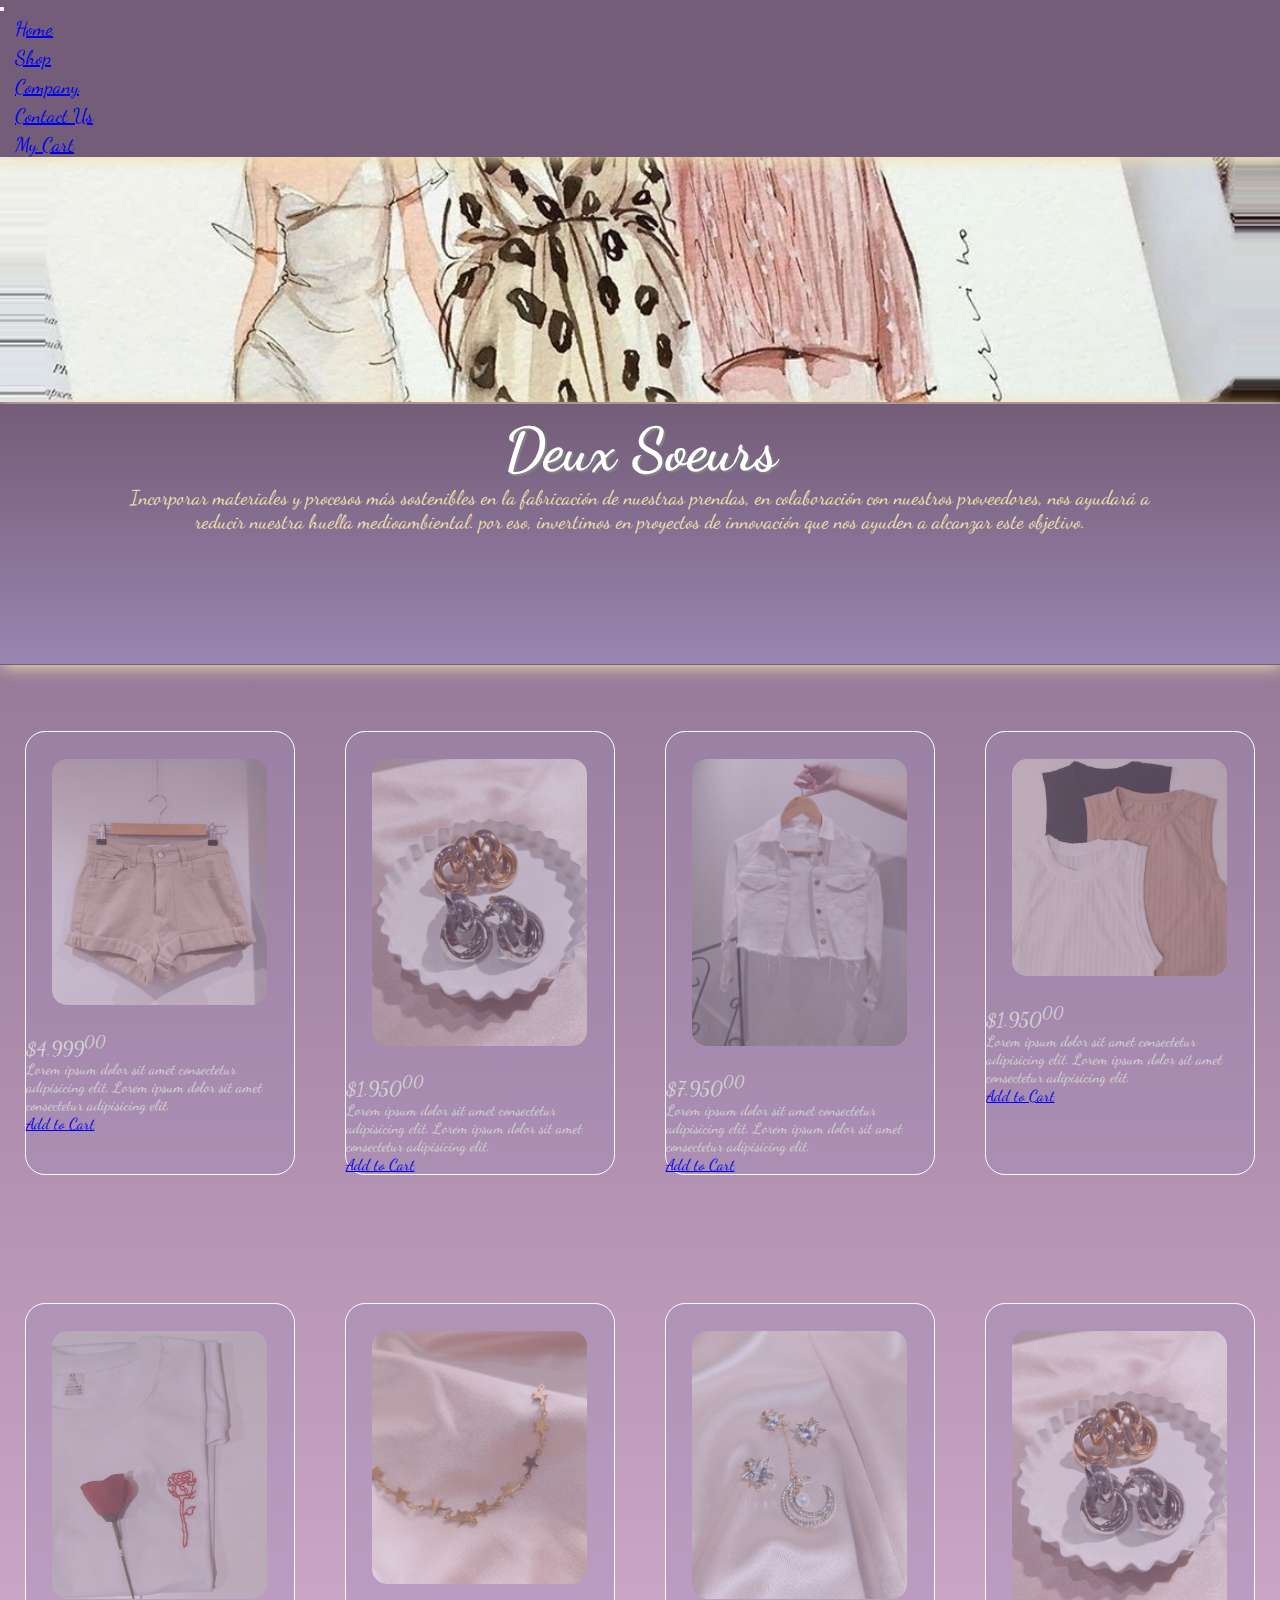
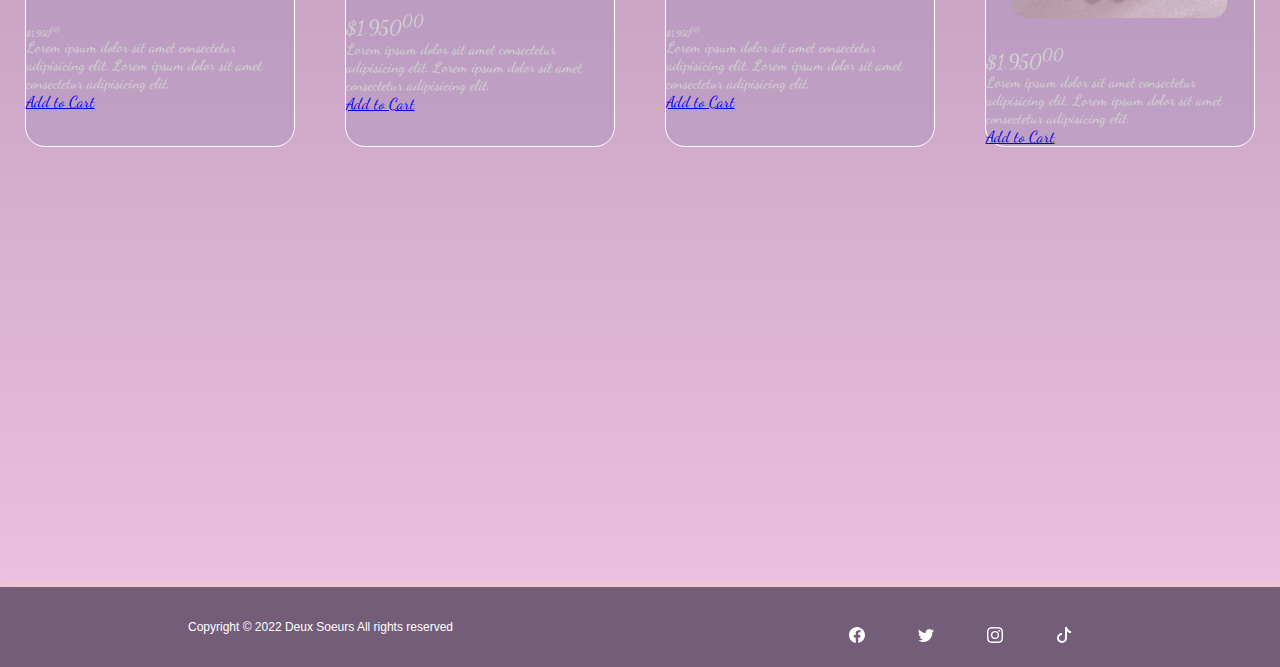
<file: pages/shop.html>
<!DOCTYPE html>
<html lang="en">
    <head>
        <meta charset="UTF-8">
        <meta http-equiv="X-UA-Compatible" content="IE=edge">
        <meta name="viewport" content="width=device-width, initial-scale=1.0">
        <meta name="description" content="Toda la indumentaria que buscas en un solo lugar y al mejor precio">
        <meta name="keywords" content="indumentaria, diseño, ropa, bijouterie, compras, moda">
        <title>Deux Soeurs | Shopping</title>
        <link rel="preconnect" href="https://fonts.googleapis.com">
        <link rel="preconnect" href="https://fonts.gstatic.com" crossorigin>
        <link href="https://fonts.googleapis.com/css2?family=Dancing+Script:wght@400;500;600;700&family=Trocchi&display=swap" rel="stylesheet"> 
        <link href="https://cdn.jsdelivr.net/npm/bootstrap@5.1.3/dist/css/bootstrap.min.css" rel="stylesheet" integrity="sha384-1BmE4kWBq78iYhFldvKuhfTAU6auU8tT94WrHftjDbrCEXSU1oBoqyl2QvZ6jIW3" crossorigin="anonymous">
        <link rel="stylesheet" href="../css/estilos.css">
    </head>
    <body>
        <header>
            <nav class="navbar fixed-top navbar-expand-lg navbar-dark">
                <div class="container-fluid">
                    <button class="navbar-toggler" type="button" data-bs-toggle="collapse" data-bs-target="#navbarSupportedContent" aria-controls="navbarSupportedContent" aria-expanded="false" aria-label="Toggle navigation">
                         <span class="navbar-toggler-icon"></span>
                    </button>
                    <div class="collapse navbar-collapse" id="navbarSupportedContent">
                        
                        <ul class="navbar-nav me-auto mb-2 mb-lg-0">
                            <li class="nav-item">
                                <a class="nav-link text-light" href="../index.html">Home</a>
                            </li>
                            <li class="nav-item">
                                <a class="nav-link text-light active" aria-current="page" href="#">Shop</a>
                            </li>
                            <li class="nav-item">
                                <a class="nav-link text-light" href="../pages/company.html">Company</a>
                            </li>
                            <li class="nav-item">
                                <a class="nav-link text-light" href="../pages/contacto.html">Contact Us</a>
                            </li>
                            <!-- <li id="carrito" class="nav-item"> -->
                            <li class="nav-item">
                                <a class="nav-link text-light" href="../pages/carrito.html">My Cart</a>
                            </li>
                        </ul>
                        
                    </div>
                </div>
            </nav>
        </header>
        <section class="parallax">
        </section>
        <section class="deuxsoeurs"> <!-- logo y descripcion -->
            <h1>Deux Soeurs</h1>
            <p>Incorporar materiales y procesos más sostenibles en la fabricación de nuestras prendas, en colaboración con nuestros proveedores, nos ayudará a reducir nuestra huella medioambiental. por eso, invertimos en proyectos de innovación que nos ayuden a alcanzar este objetivo.</p>
        </section>
        <section id="shop" class="muestras"> <!-- muestras -->

            <div class="card text-light">
                <img src="../images/short_beige.jpg" class="card-img-top" alt="...">
                <div class="card-body">
                <p id="precio" class="card-title text-center fs-2">$4.999<sup>00</sup></p>
                <p class="card-text text-center">Lorem ipsum dolor sit amet consectetur adipisicing elit. Lorem ipsum dolor sit amet consectetur adipisicing elit.</p>
                <p class="text-center"><a href="#" class="btn text-light">Add to Cart</a></p>
                </div>
            </div>

            <div class="card text-light">
                <img src="../images/aros.jpg" class="card-img-top" alt="...">
                <div class="card-body">
                <p id="precio" class="card-title text-center fs-2">$1.950<sup>00</sup></p>
                <p class="card-text text-center">Lorem ipsum dolor sit amet consectetur adipisicing elit. Lorem ipsum dolor sit amet consectetur adipisicing elit.</p>
                <p class="text-center"><a href="#" class="btn text-light">Add to Cart</a></p>
                </div>
            </div>

            <div class="card text-light">
                <img src="../images/camp_bca.jpg" class="card-img-top" alt="...">
                <div class="card-body">
                <p id="precio" class="card-title text-center fs-2">$7.950<sup>00</sup></p>
                <p class="card-text text-center">Lorem ipsum dolor sit amet consectetur adipisicing elit. Lorem ipsum dolor sit amet consectetur adipisicing elit.</p>
                <p class="text-center"><a href="#" class="btn text-light">Add to Cart</a></p>
                </div>
            </div>

            <div class="card text-light">
                <img src="../images/musculosas.jpg" class="card-img-top" alt="...">
                <div class="card-body">
                <p id="precio" class="card-title text-center fs-2">$1.950<sup>00</sup></p>
                <p class="card-text text-center">Lorem ipsum dolor sit amet consectetur adipisicing elit. Lorem ipsum dolor sit amet consectetur adipisicing elit.</p>
                <p class="text-center"><a href="#" class="btn text-light">Add to Cart</a></p>
                </div>
            </div>

            <div class="card text-light">
                <img src="../images/remera_blanca.jpg" class="card-img-top" alt="...">
                <div class="card-body">
                <h5 class="card-title text-center fs-2">$1.950<sup>00</sup></h5>
                <p class="card-text text-center">Lorem ipsum dolor sit amet consectetur adipisicing elit. Lorem ipsum dolor sit amet consectetur adipisicing elit.</p>
                <p class="text-center"><a href="#" class="btn text-light">Add to Cart</a></p>
                </div>
            </div>

            <div class="card text-light">
                <img src="../images/img01.jpg" class="card-img-top" alt="...">
                <div class="card-body">
                <p id="precio" class="card-title text-center fs-2">$1.950<sup>00</sup></p>
                <p class="card-text text-center">Lorem ipsum dolor sit amet consectetur adipisicing elit. Lorem ipsum dolor sit amet consectetur adipisicing elit.</p>
                <p class="text-center"><a href="#" class="btn text-light">Add to Cart</a></p>
                </div>
            </div>

            <div class="card text-light">
                <img src="../images/img02.jpg" class="card-img-top" alt="...">
                <div class="card-body">
                <h5 class="card-title text-center fs-2">$1.950<sup>00</sup></h5>
                <p class="card-text text-center">Lorem ipsum dolor sit amet consectetur adipisicing elit. Lorem ipsum dolor sit amet consectetur adipisicing elit.</p>
                <p class="text-center"><a href="#" class="btn text-light">Add to Cart</a></p>
                </div>
            </div>

            <div class="card text-light">
                <img src="../images/img04.jpg" class="card-img-top" alt="...">
                <div class="card-body">
                <p id="precio" class="card-title text-center fs-2">$1.950<sup>00</sup></p>
                <p class="card-text text-center">Lorem ipsum dolor sit amet consectetur adipisicing elit. Lorem ipsum dolor sit amet consectetur adipisicing elit.</p>
                <p class="text-center"><a href="#" class="btn text-light">Add to Cart</a></p>
                </div>
            </div>

        </section>
        <footer>
            <p id="copyright">Copyright © 2022 Deux Soeurs All rights reserved</p><br>

            <div class="redes">
                <!-- Facebook -->
                <a href="http://www.facebook.com" target="_blank" class="redes_sociales">
                    <svg id="fb" xmlns="http://www.w3.org/2000/svg" width="16" height="16" fill="currentColor" class="bi bi-facebook" viewBox="0 0 16 16">
                        <path d="M16 8.049c0-4.446-3.582-8.05-8-8.05C3.58 0-.002 3.603-.002 8.05c0 4.017 2.926 7.347 6.75 7.951v-5.625h-2.03V8.05H6.75V6.275c0-2.017 1.195-3.131 3.022-3.131.876 0 1.791.157 1.791.157v1.98h-1.009c-.993 0-1.303.621-1.303 1.258v1.51h2.218l-.354 2.326H9.25V16c3.824-.604 6.75-3.934 6.75-7.951z"/>
                    </svg>
                </a>

                <!-- twitter -->
                <a href="http://www.twitter.com" target="_blank" class="redes_sociales">
                    <svg id="tw" xmlns="http://www.w3.org/2000/svg" width="16" height="16" fill="currentColor" class="bi bi-twitter" viewBox="0 0 16 16">
                        <path d="M5.026 15c6.038 0 9.341-5.003 9.341-9.334 0-.14 0-.282-.006-.422A6.685 6.685 0 0 0 16 3.542a6.658 6.658 0 0 1-1.889.518 3.301 3.301 0 0 0 1.447-1.817 6.533 6.533 0 0 1-2.087.793A3.286 3.286 0 0 0 7.875 6.03a9.325 9.325 0 0 1-6.767-3.429 3.289 3.289 0 0 0 1.018 4.382A3.323 3.323 0 0 1 .64 6.575v.045a3.288 3.288 0 0 0 2.632 3.218 3.203 3.203 0 0 1-.865.115 3.23 3.23 0 0 1-.614-.057 3.283 3.283 0 0 0 3.067 2.277A6.588 6.588 0 0 1 .78 13.58a6.32 6.32 0 0 1-.78-.045A9.344 9.344 0 0 0 5.026 15z"/>
                    </svg>
                </a>

                <!-- instagram -->
                <a href="http://www.instagram.com" target="_blank" class="redes_sociales">
                    <svg id="ig" xmlns="http://www.w3.org/2000/svg" width="16" height="16" fill="currentColor" class="bi bi-instagram" viewBox="0 0 16 16">
                        <path d="M8 0C5.829 0 5.556.01 4.703.048 3.85.088 3.269.222 2.76.42a3.917 3.917 0 0 0-1.417.923A3.927 3.927 0 0 0 .42 2.76C.222 3.268.087 3.85.048 4.7.01 5.555 0 5.827 0 8.001c0 2.172.01 2.444.048 3.297.04.852.174 1.433.372 1.942.205.526.478.972.923 1.417.444.445.89.719 1.416.923.51.198 1.09.333 1.942.372C5.555 15.99 5.827 16 8 16s2.444-.01 3.298-.048c.851-.04 1.434-.174 1.943-.372a3.916 3.916 0 0 0 1.416-.923c.445-.445.718-.891.923-1.417.197-.509.332-1.09.372-1.942C15.99 10.445 16 10.173 16 8s-.01-2.445-.048-3.299c-.04-.851-.175-1.433-.372-1.941a3.926 3.926 0 0 0-.923-1.417A3.911 3.911 0 0 0 13.24.42c-.51-.198-1.092-.333-1.943-.372C10.443.01 10.172 0 7.998 0h.003zm-.717 1.442h.718c2.136 0 2.389.007 3.232.046.78.035 1.204.166 1.486.275.373.145.64.319.92.599.28.28.453.546.598.92.11.281.24.705.275 1.485.039.843.047 1.096.047 3.231s-.008 2.389-.047 3.232c-.035.78-.166 1.203-.275 1.485a2.47 2.47 0 0 1-.599.919c-.28.28-.546.453-.92.598-.28.11-.704.24-1.485.276-.843.038-1.096.047-3.232.047s-2.39-.009-3.233-.047c-.78-.036-1.203-.166-1.485-.276a2.478 2.478 0 0 1-.92-.598 2.48 2.48 0 0 1-.6-.92c-.109-.281-.24-.705-.275-1.485-.038-.843-.046-1.096-.046-3.233 0-2.136.008-2.388.046-3.231.036-.78.166-1.204.276-1.486.145-.373.319-.64.599-.92.28-.28.546-.453.92-.598.282-.11.705-.24 1.485-.276.738-.034 1.024-.044 2.515-.045v.002zm4.988 1.328a.96.96 0 1 0 0 1.92.96.96 0 0 0 0-1.92zm-4.27 1.122a4.109 4.109 0 1 0 0 8.217 4.109 4.109 0 0 0 0-8.217zm0 1.441a2.667 2.667 0 1 1 0 5.334 2.667 2.667 0 0 1 0-5.334z"/>
                    </svg>
                </a>

                <!-- tik-tok -->
                <a href="http://www.tiktok.com" target="_blank" class="redes_sociales">
                    <svg id="tk" xmlns="http://www.w3.org/2000/svg" width="16" height="16" fill="currentColor" class="bi bi-tiktok" viewBox="0 0 16 16">
                        <path d="M9 0h1.98c.144.715.54 1.617 1.235 2.512C12.895 3.389 13.797 4 15 4v2c-1.753 0-3.07-.814-4-1.829V11a5 5 0 1 1-5-5v2a3 3 0 1 0 3 3V0Z"/>
                    </svg>
                </a>
            </div>

        </footer>
        <!-- JavaScript Bundle with Popper -->
        <script src="https://cdn.jsdelivr.net/npm/bootstrap@5.1.3/dist/js/bootstrap.bundle.min.js" integrity="sha384-ka7Sk0Gln4gmtz2MlQnikT1wXgYsOg+OMhuP+IlRH9sENBO0LRn5q+8nbTov4+1p" crossorigin="anonymous"></script>
    </body>
</html>
</file>
<file: css/estilos.css>
@charset "UTF-8";
/* configuracion general comun a todas las secciones */
/* Reset */
* {
  margin: 0;
  padding: 0; }

html {
  /* etiqueta raiz */
  font-size: 62.5%;
  font-family: 'Dancing Script', 'Times New Roman', Times, serif;
  background-color: #cbc0d3; }

body {
  background: linear-gradient(#735d78, #efc3e6); }

/* configuracion del header y del menu */
header {
  width: 100%;
  position: fixed;
  top: 0px;
  z-index: 2;
  box-shadow: 2px 2px 15px #F1E0AC; }

nav {
  width: 100%;
  background-color: #735d78; }
  nav ul li {
    padding: 5px 15px 0;
    font-size: 2.2rem; }
  nav ul li:hover {
    background-color: #9c89b8;
    border-radius: 5px; }

.nav-item {
  font-size: 2rem; }

.navbar-toggler-icon {
  background-image: url("data:image/svg+xml;charset=utf8,%3Csvg viewBox='0 0 32 32' xmlns='http://www.w3.org/2000/svg'%3E%3Cpath stroke='rgba(255,0,0, 1)' stroke-width='2' stroke-linecap='round' stroke-miterlimit='10' d='M4 8h24M4 16h24M4 24h24'/%3E%3C/svg%3E"); }

@media (max-width: 768px) {
  .nav-item {
    font-size: 1.5rem; } }
/* configuracion de la sección de parallax */
section {
  height: 250px;
  width: 100%;
  margin: 2px 0; }

.parallax {
  background-image: url("../images/fondo3.jpg");
  height: 400px;
  background-attachment: fixed;
  background-position: center;
  background-repeat: no-repeat;
  background-size: cover; }

@media (max-width: 768px) {
  .parallax {
    height: 0; } }
/* configuracion de la seccion del título y presentacion */
section.deuxsoeurs {
  height: 1fr;
  padding-top: 10px;
  background: linear-gradient(#735d78, #9c89b8c0);
  border-bottom: 1px solid #735d78;
  box-shadow: 2px 2px 15px #F1E0AC; }
  section.deuxsoeurs p {
    font-size: 1.5rem;
    margin: 0 10%;
    color: #F1E0AC;
    text-align: center; }
  section.deuxsoeurs h1 {
    font-family: 'Dancing Script', 'Times New Roman', Times, serif;
    font-size: 6rem;
    font-weight: bolder;
    text-align: center;
    color: white;
    text-shadow: 2px 2px gray; }

@media (max-width: 768px) {
  section.deuxsoeurs p {
    font-size: 1.2rem; }
  section.deuxsoeurs h1 {
    padding-top: 5rem;
    font-size: 4rem; } }
@media (min-width: 1024px) {
  section.deuxsoeurs p {
    font-size: 2rem; } }
/* configuracion de la seccion de las cards */
.contenedor {
  height: 900px;
  width: 90%;
  margin: 5% auto;
  padding: 2%;
  display: flex;
  justify-content: space-evenly;
  flex-wrap: wrap; }
  .contenedor .lista-items {
    width: 90%; }
  .contenedor .cuadro-pago {
    border: 1px solid white;
    background-color: #735d78;
    border-radius: 15px;
    width: 600px;
    height: 60%;
    margin: 2% auto;
    font-size: 2rem;
    color: lightgray;
    text-align: right; }
    .contenedor .cuadro-pago #titulo_total {
      font-size: 2.2rem;
      margin-right: 10%;
      color: white;
      text-align: right; }
    .contenedor .cuadro-pago p {
      margin-right: 10%;
      font-size: 2rem; }
      .contenedor .cuadro-pago p button {
        width: 25%;
        font-size: 1.7rem; }
    .contenedor .cuadro-pago h2 {
      margin-right: 10%;
      font-size: 2.5rem; }

.card-body {
  color: lightgray; }
  .card-body #precio {
    font-size: 2rem; }
  .card-body p {
    font-size: 1.5rem; }
    .card-body p a {
      font-size: 1.6rem; }

@media (max-width: 768px) {
  .cuadro-pago {
    min-width: 300px; }
    .cuadro-pago #titulo_total {
      font-size: 1.5rem; } }
@media (max-width: 425px) {
  .cuadro-pago br {
    display: none; } }
.muestras, .muestras--home {
  display: flex;
  flex-flow: row wrap;
  justify-content: space-evenly;
  align-content: flex-start; }

.muestras--home {
  height: 800px; }

#shop {
  height: 2100px; }

#cards_carrito {
  height: 1000px; }

@media (min-width: 1441px) {
  #cards_carrito {
    height: 1700px; }

  .muestras--home {
    height: 1000px; }

  #shop {
    height: 1800px; } }
@media (max-width: 1440px) {
  #cards_carrito {
    height: 1700px; }

  #shop {
    height: 1500px; } }
@media (max-width: 1024px) {
  #cards_carrito {
    height: 1500px; }

  .muestras--home {
    height: 1000px; }

  #shop {
    height: 1200px; } }
@media (max-width: 768px) {
  #cards_carrito {
    height: 3500px; }

  #shop {
    height: 2700px; }

  .muestras--home {
    height: 1500px; } }
@media (max-width: 425px) {
  #cards_carrito {
    height: 2600px; }

  #shop {
    height: 5000px; }

  .muestras--home {
    height: 2500px; } }
.cards, .card {
  max-width: 21%;
  max-height: 100%;
  margin: 5% auto;
  padding: 10% auto;
  border: 1px solid white;
  background-color: #9c89b84f;
  border-radius: 20px;
  display: flex;
  flex-flow: column;
  align-items: center;
  justify-items: center;
  position: relative; }

.card img {
  max-width: 80%;
  max-height: 80%;
  margin-left: 10%;
  margin: 10% auto 10% 10%;
  opacity: .5;
  border-radius: 15px; }
  .card img:hover {
    opacity: 1;
    box-shadow: 2px 2px 10px gray; }
.card:hover {
  transform: scale(1.04);
  transition: .5s;
  box-shadow: 2px 2px 10px #F1E0AC;
  font-size: 1.1rem; }
.card:after {
  transition: .5s; }

@media (max-width: 768px) {
  .card {
    max-width: 45%; } }
@media (max-width: 425px) {
  .card {
    max-width: 80%; } }
.precio {
  width: 100%;
  margin-top: 20px;
  color: white;
  font-size: 1.2em;
  text-align: center; }
  .precio p {
    font-size: .5em; }
  .precio .descripcion {
    font-size: 1.5rem; }

/* configuracion de la seccion de contacto */
.contacto {
  font-size: 1.2em;
  width: 40%;
  height: 620px;
  margin: 4% auto;
  color: white;
  padding: 20px 50px;
  border: 1px solid white;
  border-radius: 20px;
  background-color: #735d78;
  display: flex;
  flex-direction: column;
  justify-content: center; }
  .contacto .elemento {
    width: 100%;
    margin: 5px; }
  .contacto textarea {
    border: none;
    width: 100%;
    color: #735d78;
    background-color: white; }
  .contacto .elemento label {
    font-size: 1.2em; }
  .contacto input[type="submit"] {
    cursor: pointer;
    letter-spacing: 5px;
    text-transform: uppercase;
    padding: 10px;
    border: none;
    border-radius: 10px;
    color: white;
    background-color: #f0a6caaa; }
    .contacto input[type="submit"]:hover {
      padding: 10px 0;
      background-color: #9c89b8c0; }

@media (max-width: 768px) {
  .contacto {
    width: 80%;
    margin: 20% auto; } }
.contacto__input {
  width: 97%;
  border: none;
  color: #735d78;
  padding: 5px 0;
  background-color: white; }

/* configuracion de la sección de Company */
.company {
  font-size: 1.2em;
  width: 50%;
  height: 620px;
  margin: 4% auto;
  color: white;
  padding: 5% 20px;
  border: 1px solid white;
  border-radius: 20px;
  background-color: #735d78;
  display: flex;
  flex-flow: row wrap;
  justify-content: center;
  align-content: center; }
  .company .datos {
    width: 40%;
    height: 230px;
    overflow-y: auto;
    padding: 0 10px;
    display: inline-block;
    font-size: 1.2em; }
    .company .datos #acerca {
      padding-bottom: 20px; }
    .company .datos #copyright {
      padding-bottom: 20px; }
    .company .datos iframe {
      width: 100%;
      height: 225px; }

@media (max-width: 1024px) {
  .company {
    width: 80%;
    margin: 20% auto; }
    .company .datos {
      width: 100%;
      padding: 10px; } }
/* configuración del footer */
footer {
  color: white;
  width: 100%;
  margin: 20px 20px 0 0;
  padding: 10px 0;
  background-color: #735d78;
  box-shadow: 2px 2px 10px #F1E0AC;
  display: flex;
  flex-flow: row wrap;
  justify-content: space-between; }
  footer #copyright {
    max-width: 90%;
    font-size: 1.2rem;
    font-family: Arial, Helvetica, sans-serif;
    font-weight: lighter;
    text-align: center;
    margin: auto; }

.redes {
  margin: auto;
  align-items: center; }

.redes_sociales {
  padding: 0 20px 0 20px;
  color: white;
  font-size: 5rem;
  text-decoration: none; }
  .redes_sociales:hover {
    color: black; }

/*# sourceMappingURL=estilos.css.map */
</file>
